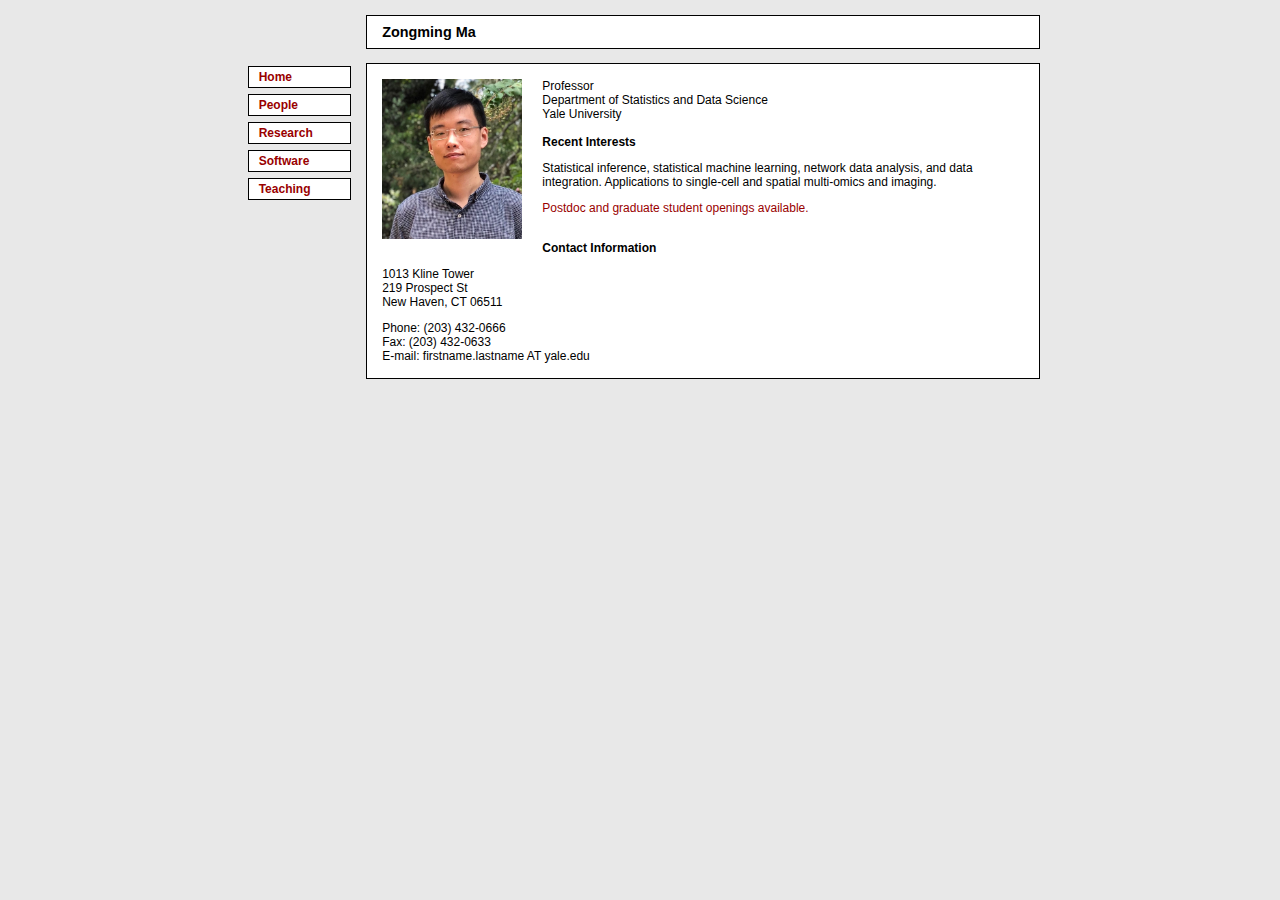
<file: index.html>
<html>

<head>
  <link rel="stylesheet" type="text/css" href="style.css" />
  <title>
    Zongming Ma :: Home
  </title>
</head>

<body>

<table class="main" cellspacing=0 cellpadding=0>

<td width=15% class="topleft" valign="top"></td> 
<td class="middle" valign = "top">&nbsp;&nbsp;</td>
<td width=100% class="bottomrighttag" valign="top">
<h3>Zongming Ma</h3>
</td>

<!-- </table> -->

<!-- <table class="main" cellspacing=0 cellpadding=0> -->

<tr>
  <td width=15% class="topleft" valign="top"></td> 

  <td class="middle" valign = "top">&nbsp;&nbsp;</td>

</tr>

<tr>
<td width=5% class="bottomleftout" valign="top">
<table width=100% cellspacing=3>
<td class="bottomleft" valign="top">
<h4> &nbsp; <a href = "index.html"> Home </a> </h4>
</td>
</table>

<table width=100% cellspacing=3>
<td class="bottomleft" valign="top">
<h4> &nbsp; <a href = "people.html"> People </a> </h4>
</td>
</table>


<table width=100% cellspacing=3>
<td class="bottomleft" valign="top">
<h4> &nbsp; <a href = "research.html"> Research </a> </h4>
</td>
</table>



<table width=100% cellspacing=3>
<td class="bottomleft" valign="top">
<h4> &nbsp; <a href = "software.html"> Software </a></h4>
</td>
</table>

<table width=100% cellspacing=3>
<td class="bottomleft" valign="top">
<h4> &nbsp; <a href = "teaching.html"> Teaching </a></h4>
</td>
</table>

<td class="middle" valign = "top">&nbsp;&nbsp;</td>

<td width=100% class="bottomright" valign="top">


<!----------------------------------------------------------------------->
<!-- Main page -->
<div style="float: left; padding-right: 20px; padding-bottom: 20px;"> 
<img src="zmahz.jpg" height="160" border="0"/> 
</div>


<!-- <p> -->
<!-- <h4>Zongming Ma</h4>
</br> -->
Professor</br>
<!-- <a href="https://statistics.yale.edu/"> -->
	Department of Statistics and Data Science
<!-- </a> -->
</br>
<!-- </br> -->
<!-- Department of Statistics and Data Science</a></br> -->
<!-- <a href="https://fas.yale.edu">Faculty of Arts and Sciences</a></br> -->
<!-- <a href="http://www.yale.edu"> -->
	Yale University
<!-- </a> -->
</br>
<!-- </p> -->

</br>


<h4>Recent Interests</h4>

<p>
Statistical inference, statistical machine learning, network data analysis, and data integration. 
Applications to single-cell and spatial multi-omics and imaging.  
</p>

<p>
<a href="people.html">Postdoc and graduate student openings available.</a>
</p>


</br>


<h4>Contact Information</h4>

<p>
<!-- Address:</br> -->
1013 Kline Tower</br>
219 Prospect St</br>
New Haven, CT 06511</br> 
</p>

<p>
Phone: (203) 432-0666</br>
Fax: (203) 432-0633</br>
E-mail: firstname.lastname AT yale.edu</br>
</p>





</td>

</tr>



</table>

<script type="text/javascript">

  var _gaq = _gaq || [];
  _gaq.push(['_setAccount', 'UA-8429489-2']);
  _gaq.push(['_trackPageview']);

  (function() {
    var ga = document.createElement('script'); ga.type = 'text/javascript'; ga.async = true;
    ga.src = ('https:' == document.location.protocol ? 'https://ssl' : 'http://www') + '.google-analytics.com/ga.js';
    var s = document.getElementsByTagName('script')[0]; s.parentNode.insertBefore(ga, s);
  })();

</script>


</body>

</html>
</file>
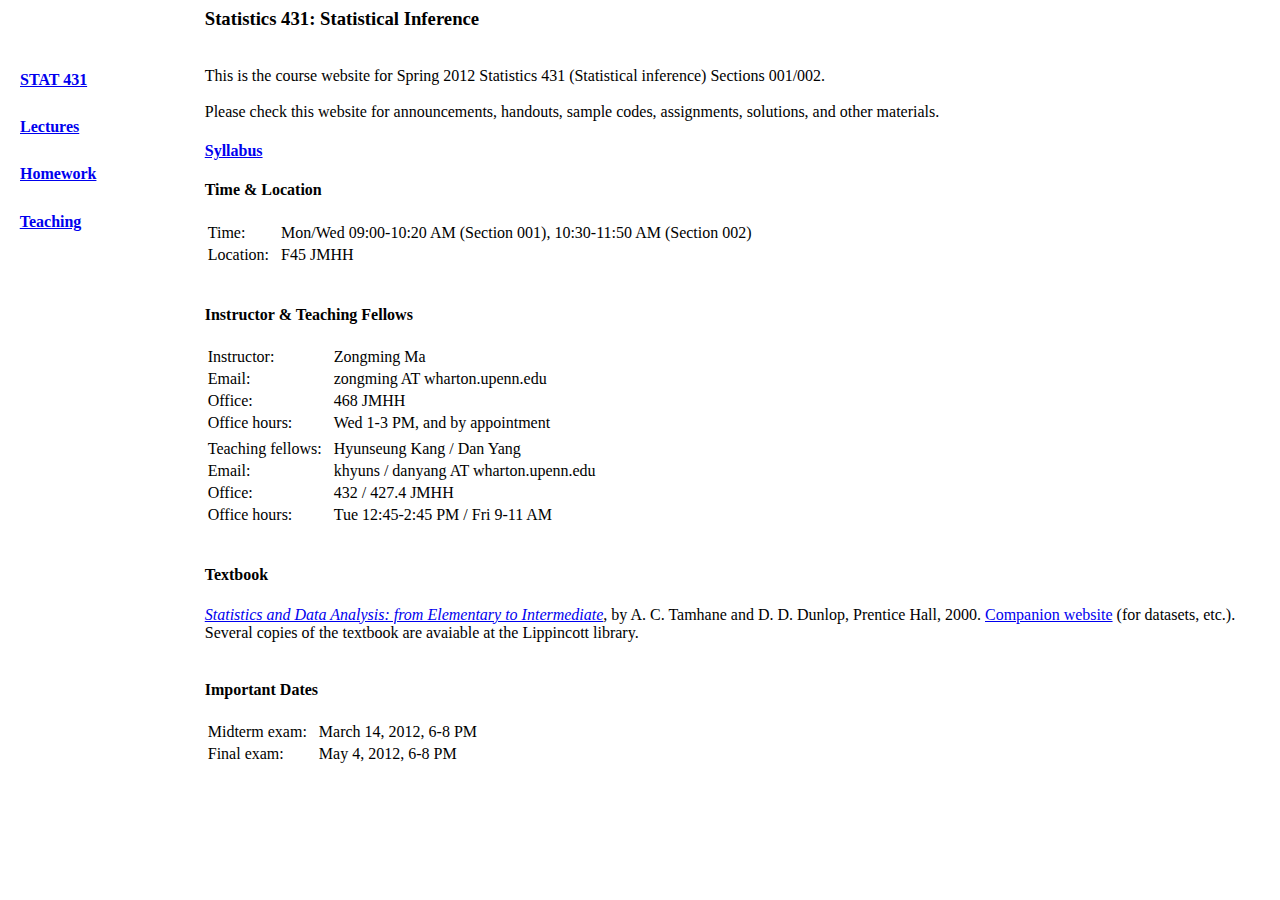
<file: teaching/stat431/index.html>
<html>

<head>
  <link rel="stylesheet" type="text/css" href="http://www-stat.wharton.upenn.edu/~zongming/style.css" />
  <title>
    Statistics 431 :: Statistical Inference
  </title>
</head>

<body>

<table class="main" cellspacing=0 cellpadding=0>

<td width=15% class="topleft" valign="top"></td> 
<td class="middle" valign = "top">&nbsp;&nbsp;</td>
<td width=100% class="bottomrighttag" valign="top">
<h3>Statistics 431: Statistical Inference</h3>
</td>

<!-- </table> -->

<!-- <table class="main" cellspacing=0 cellpadding=0> -->

<tr>
  <td width=15% class="topleft" valign="top"></td> 

  <td class="middle" valign = "top">&nbsp;&nbsp;</td>

</tr>

<tr>
<td width=5% class="bottomleftout" valign="top">
<table width=100% cellspacing=3>
<td class="bottomleft" valign="top">
<h4> &nbsp; <a href = "index.html"> STAT 431 </a> </h4>
</td>
</table>

<table width=100% cellspacing=3>
<td class="bottomleft" valign="top">
<h4> &nbsp; <a href = "lectures.html"> Lectures </a> </h4>
</td>
</table>

<table width=100% cellspacing=3>
<td class="bottomleft" valign="top">
<h4> &nbsp; <a href = "homework.html"> Homework </a></h4>
</td>
</table>

<table width=100% cellspacing=3>
<td class="bottomleft" valign="top">
<h4> &nbsp; <a href = "../../teaching.html"> Teaching </a></h4>
</td>
</table>

<td class="middle" valign = "top">&nbsp;&nbsp;</td>

<td width=100% class="bottomright" valign="top">


<!----------------------------------------------------------------------->
<!-- Main page -->

<p>
This is the course website for Spring 2012 Statistics 431 (Statistical
inference) Sections 001/002.<br>
<!-- <br>  -->
<!-- If you are enrolled for Section 003 of the -->
<!-- course, please check out its homepage <a href="http://www-stat.wharton.upenn.edu/~mtraskin/courses/stat431/index.html">here</a>. -->
<!-- </br> -->
</br>
Please check this website for announcements, handouts, sample codes,
assignments, solutions, and other materials.
</p>

<p>
<h4><a href="http://syllabi.wharton.upenn.edu/?term=2012A&course=STAT431001">Syllabus</a></h4>
</p>

<h4>Time & Location</h4>
<table border = "0">
<!-- <tr> -->
<!-- <td> Term: &nbsp; </td> <td>Spring 2011 &nbsp;</td> -->
<!-- </tr> -->
<tr>
<td>Time: &nbsp; </td> <td>Mon/Wed 09:00-10:20 AM (Section 001), 10:30-11:50
    AM (Section 002)&nbsp;</td> 
</tr>
<tr>
<td>Location: &nbsp; </td> <td>F45 JMHH &nbsp;</td>
</tr>
</table>
</br>

<h4>Instructor & Teaching Fellows</h4>
<table border = "0">
<tr>
<td>Instructor: &nbsp; </td> <td>Zongming Ma &nbsp;</td>
</tr>
<tr>
<td>Email: &nbsp; </td> <td>zongming AT wharton.upenn.edu &nbsp;</td>
</tr>
<tr>
<td>Office: &nbsp; </td> <td>468 JMHH &nbsp;</td>
</tr>
</tr>
<tr>
<td>Office hours: &nbsp; </td> <td>Wed 1-3 PM, and by appointment &nbsp;</td>
</tr>
<tr> </tr>
<tr> </tr>

<tr>
<td>Teaching fellows: &nbsp; </td> <td>Hyunseung Kang / Dan Yang &nbsp;</td>
</tr>
<tr>
<td>Email: &nbsp; </td> <td>khyuns / danyang AT wharton.upenn.edu &nbsp;</td>
</tr>
<tr>
<td>Office: &nbsp; </td> <td>432 / 427.4 JMHH &nbsp;</td>
</tr>
</tr>
<tr>
<td>Office hours: &nbsp; </td> <td>Tue 12:45-2:45 PM / Fri 9-11 AM &nbsp;</td>
</tr>
</table>
<br>

<h4>Textbook</h4>
<a href="http://www.amazon.com/Statistics-Data-Analysis-Elementary-Intermediate/dp/0137444265/ref=sr_1_1?ie=UTF8&s=books&qid=1290439420&sr=8-1"><em>Statistics and Data Analysis: from Elementary to Intermediate</em></a>, by
A. C. Tamhane and D. D. Dunlop, Prentice Hall,
2000. <a href="http://cwx.prenhall.com/bookbind/pubbooks/tamhane/">Companion
  website</a> (for datasets, etc.).
<br>
Several copies of the textbook are avaiable at the Lippincott library. 
<br>
<br>

<h4>Important Dates</h4>
<table border = "0">
<tr>
<td>Midterm exam: &nbsp; </td> <td>March 14, 2012, 6-8 PM &nbsp;</td>
</tr>
<tr>
<td>Final exam: &nbsp; </td> <td>May 4, 2012, 6-8 PM &nbsp;</td>
</tr>
</table>



<!-- <h4>Announcements</h4> -->
<!-- <ul> -->
<!-- <li>2011-04-19: Homework 10 posted. Due by 5 pm, Tue, Apr 26th.</li> -->
<!-- <li>2011-04-12: Homework 9 posted. Due by 5 pm, Tue, Apr 19th.</li> -->
<!-- <li>2011-04-05: Homework 8 posted. Due by 5 pm, Tue, Apr 12th.</li> -->
<!-- <li>2011-03-29: Homework 7 posted. Due by 5 pm, Tue, Apr 5th.</li> -->
<!-- <li>2011-03-22: Homework 6 posted. Due by 5 pm, Tue, Mar 29th.</li> -->
<!-- <li>2011-03-14: Midterm solutions and summary of results posted.</li> -->
<!-- <li>2011-02-22: Homework 5 posted. Due by 5 pm, Tue, Mar 1st. Practice -->
<!--   midterm exam posted in the Homework section.</li> -->
<!-- <li>2011-02-15: Homework 4 posted. Due by 5 pm, Tue, Feb 22nd.</li> -->
<!-- <li>2011-02-08: Homework 3 posted. Due by 5 pm, Tue, Feb 15th.</li> -->
<!-- <li>2011-01-28: Homework 2 updated. Due time extended to 5 pm, Tue, Feb 8th.</li> -->
<!-- <li>2011-01-27: Homework 2 posted. </li> -->
<!-- <li>2011-01-20: Homework 1 posted. Due by 5 pm, Thu, Jan 27th.</li> -->
<!-- <li>2011-01-05: <a href="http://syllabi.wharton.upenn.edu/?term=2011A&course=STAT431001">Syllabus</a> updated and posted on Wharton Syllabi.</li> -->
<!-- <li>2010-11-22: Course website lauched. For general information about the -->
<!--   course, see the <a href="info.html">info page</a>.</li> -->
<!-- </ul> -->



</td>

</tr>



</table>

<script type="text/javascript">

  var _gaq = _gaq || [];
  _gaq.push(['_setAccount', 'UA-8429489-2']);
  _gaq.push(['_trackPageview']);

  (function() {
    var ga = document.createElement('script'); ga.type = 'text/javascript'; ga.async = true;
    ga.src = ('https:' == document.location.protocol ? 'https://ssl' : 'http://www') + '.google-analytics.com/ga.js';
    var s = document.getElementsByTagName('script')[0]; s.parentNode.insertBefore(ga, s);
  })();

</script>


</body>

</html>
</file>
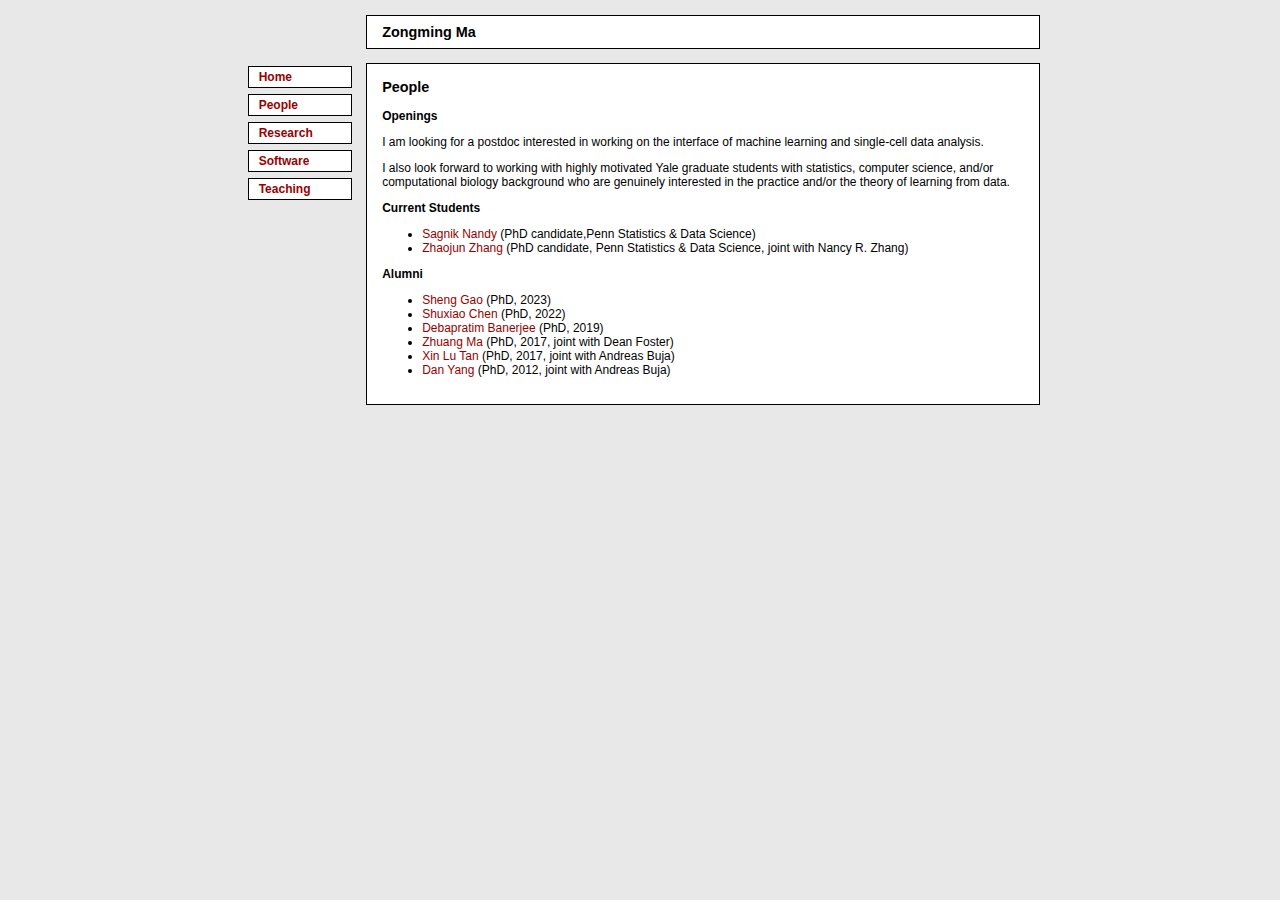
<file: people.html>
<html>

<head>
  <link rel="stylesheet" type="text/css" href="style.css" />
  <title>
    Zongming Ma :: People
  </title>
</head>

<body>

<table class="main" cellspacing=0 cellpadding=0>

<td width=15% class="topleft" valign="top"></td> 
<td class="middle" valign = "top">&nbsp;&nbsp;</td>
<td width=100% class="bottomrighttag" valign="top">
<h3>Zongming Ma</h3>
</td>

<!-- </table> -->

<!-- <table class="main" cellspacing=0 cellpadding=0> -->

<tr>
  <td width=15% class="topleft" valign="top"></td> 

  <td class="middle" valign = "top">&nbsp;&nbsp;</td>

</tr>

<tr>
<td width=5% class="bottomleftout" valign="top">
<table width=100% cellspacing=3>
<td class="bottomleft" valign="top">
<h4> &nbsp; <a href = "index.html"> Home </a> </h4>
</td>
</table>

<table width=100% cellspacing=3>
<td class="bottomleft" valign="top">
<h4> &nbsp; <a href = "people.html"> People </a> </h4>
</td>
</table>


<table width=100% cellspacing=3>
<td class="bottomleft" valign="top">
<h4> &nbsp; <a href = "research.html"> Research </a> </h4>
</td>
</table>

<table width=100% cellspacing=3>
<td class="bottomleft" valign="top">
<h4> &nbsp; <a href = "software.html"> Software </a></h4>
</td>
</table>

<table width=100% cellspacing=3>
<td class="bottomleft" valign="top">
<h4> &nbsp; <a href = "teaching.html"> Teaching </a></h4>
</td>
</table>

<td class="middle" valign = "top">&nbsp;&nbsp;</td>

<td width=100% class="bottomright" valign="top">



<!----------------------------------------------------------------------->
<!-- Main page -->
<h3>People</h3>
</br>

<b>Openings</b>

<p>
I am looking for a postdoc interested in working on the interface of machine learning and single-cell data analysis.
</p>

<p>
I also look forward to working with highly motivated Yale graduate students with statistics, computer science, and/or computational biology background who are genuinely interested in the practice and/or the theory of learning from data.
</p>


<b>Current Students</b>
<ul>

<li>
<a href="https://scholar.google.com/citations?user=xIggZdMAAAAJ&hl=en">Sagnik Nandy</a> (PhD candidate,Penn Statistics & Data Science)
<br>
</li>
	
	
<li>
<a href="https://statistics.wharton.upenn.edu/profile/zhaojunz/">Zhaojun Zhang</a> (PhD candidate, Penn Statistics & Data Science, joint with Nancy R. Zhang)
<br>
</a>
</li>
</ul>

<b>Alumni</b>

<!-- <p>Only the first placement is listed for each alumnus.
</p> -->

<ul>

<li>
<a href="https://www.linkedin.com/in/sheng-gao-8001aa146/">Sheng Gao</a> (PhD, 2023) 
<!-- Placement: Citadel Securities) -->
<br>
</li>

<li>
<a href="https://sxc.moe/">Shuxiao Chen</a> (PhD, 2022) 
<!-- Placement: Citadel Securities) -->
<br>
</li>



<li>
<a href="">Debapratim Banerjee</a> (PhD, 2019)
 <!-- Placement: Inspire fellow, ISI) -->
<br>
</li>
	
<li>
<a href="https://www.linkedin.com/in/zhuang-ma-a38a2669/">Zhuang Ma</a> (PhD, 2017, joint with Dean Foster)
 <!-- Placement: Citadel Securities) -->
<br>
</li>

<li>
<a href="https://www.linkedin.com/in/xin-lu-tan/">Xin Lu Tan</a> (PhD, 2017, joint with Andreas Buja)
 <!-- Placement: Citadel Securities) -->
<br>
</li>


<li>
<a href="https://sites.google.com/view/dyang/">Dan Yang</a> (PhD, 2012, joint with Andreas Buja)
 <!-- Placement: Assistant Professor, Rutgers University) -->
<br>
</li>


</ul>





<!----------------------------------------------------------------------->

</td>
</tr>

</table>

<script type="text/javascript">

  var _gaq = _gaq || [];
  _gaq.push(['_setAccount', 'UA-8429489-2']);
  _gaq.push(['_trackPageview']);

  (function() {
    var ga = document.createElement('script'); ga.type = 'text/javascript'; ga.async = true;
    ga.src = ('https:' == document.location.protocol ? 'https://ssl' : 'http://www') + '.google-analytics.com/ga.js';
    var s = document.getElementsByTagName('script')[0]; s.parentNode.insertBefore(ga, s);
  })();

</script>


</body>

</html>
</file>
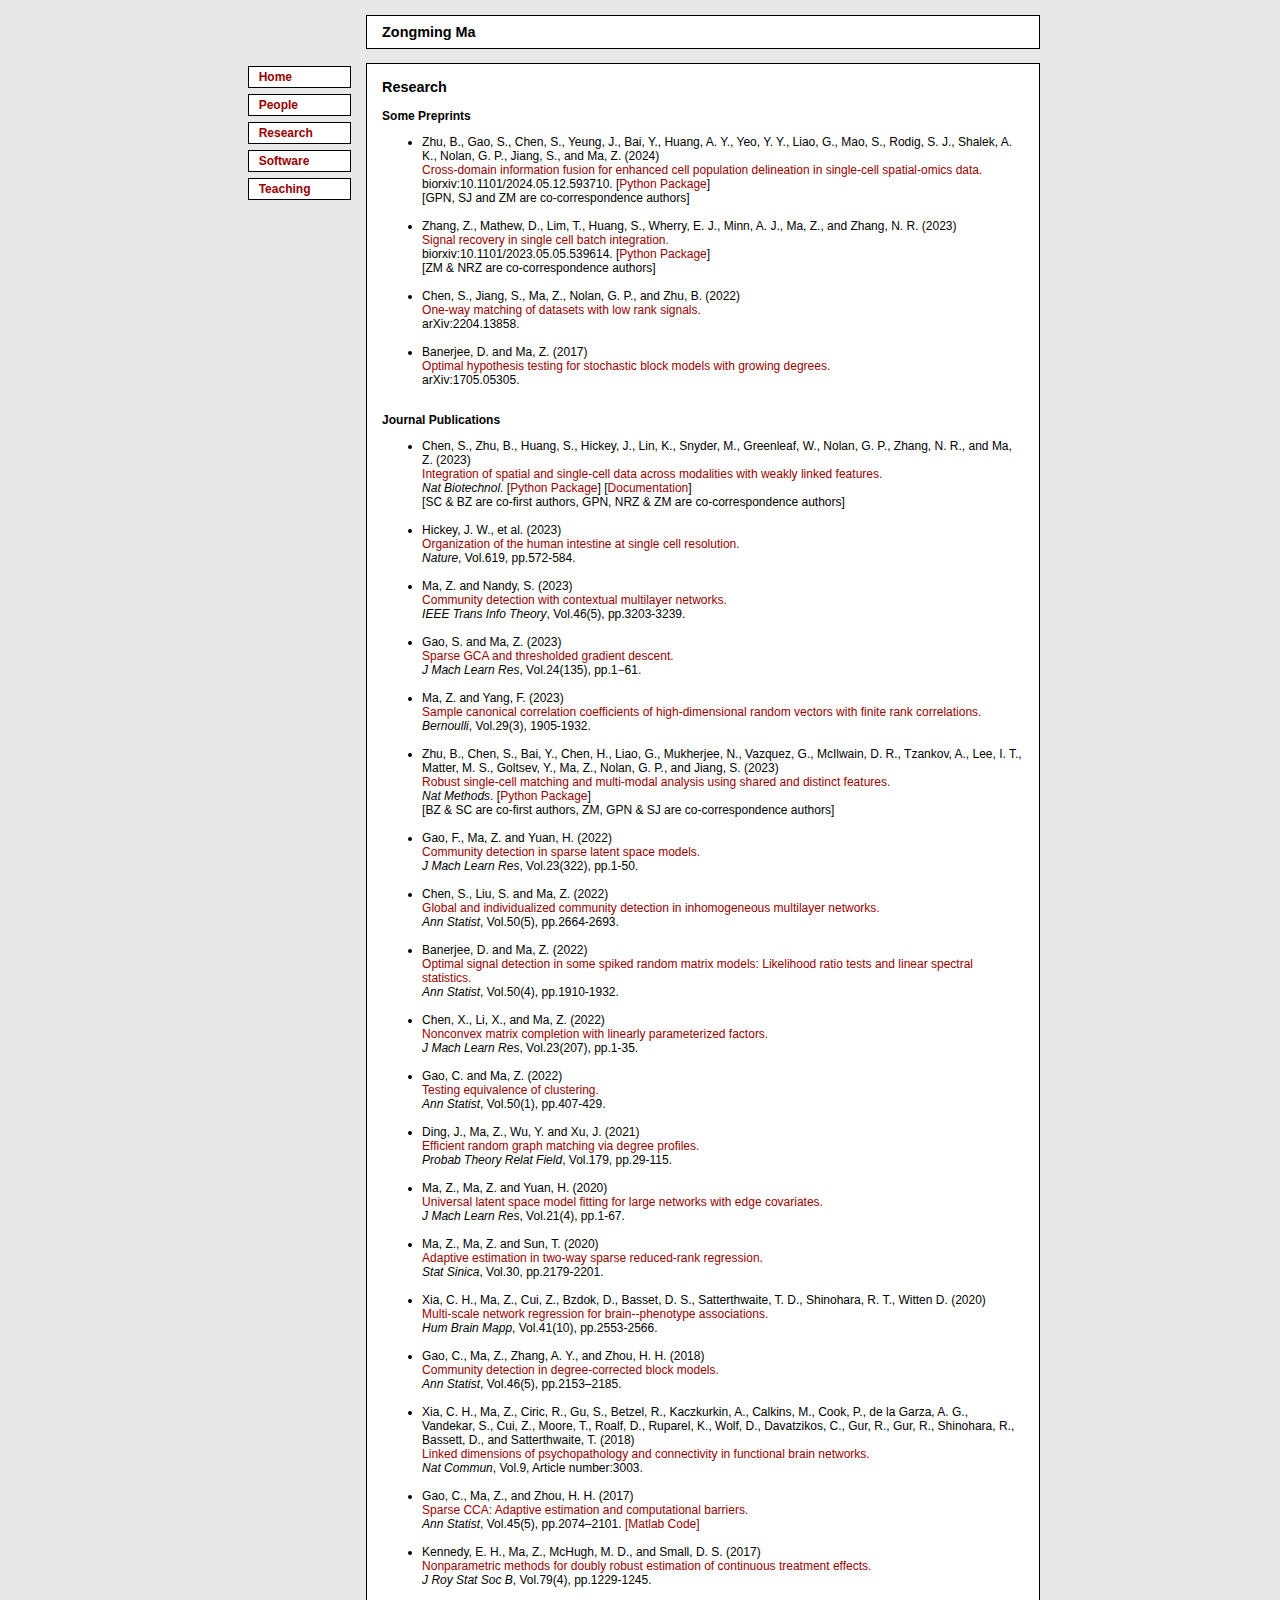
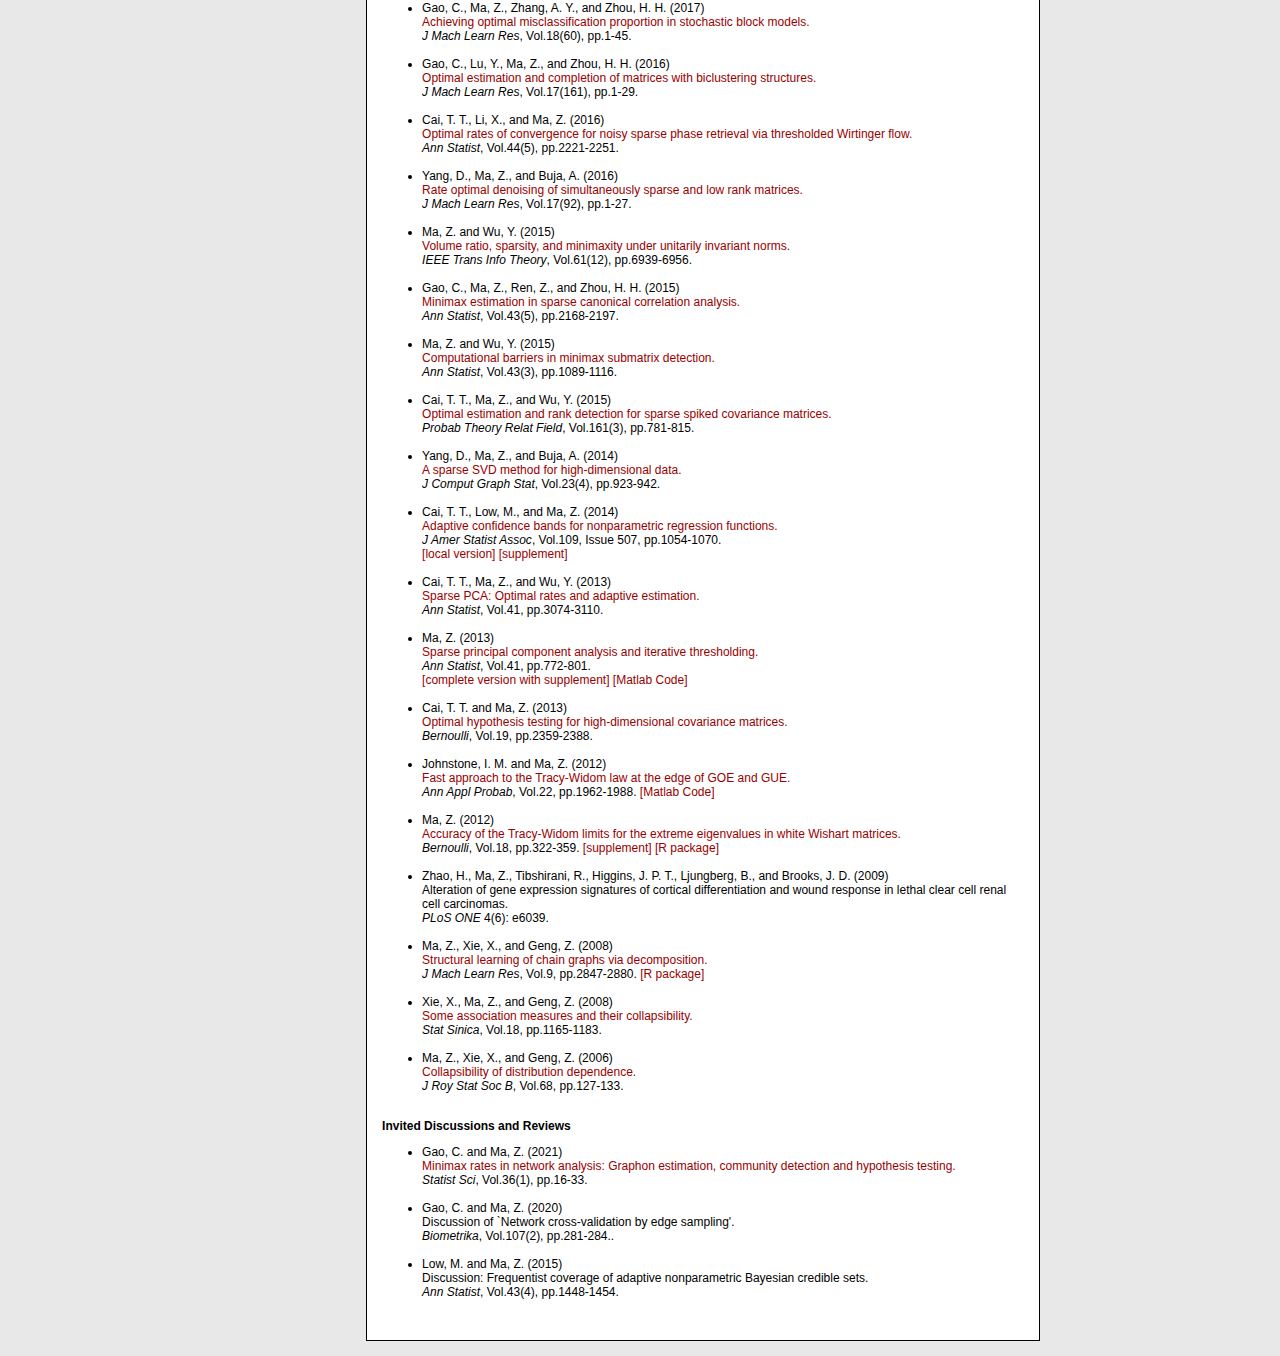
<file: research.html>
<html>

<head>
  <link rel="stylesheet" type="text/css" href="style.css" />
  <title>
    Zongming Ma :: Research
  </title>
</head>

<body>

<table class="main" cellspacing=0 cellpadding=0>

<td width=15% class="topleft" valign="top"></td> 
<td class="middle" valign = "top">&nbsp;&nbsp;</td>
<td width=100% class="bottomrighttag" valign="top">
<h3>Zongming Ma</h3>
</td>

<!-- </table> -->

<!-- <table class="main" cellspacing=0 cellpadding=0> -->

<tr>
  <td width=15% class="topleft" valign="top"></td> 

  <td class="middle" valign = "top">&nbsp;&nbsp;</td>

</tr>

<tr>
<td width=5% class="bottomleftout" valign="top">
<table width=100% cellspacing=3>
<td class="bottomleft" valign="top">
<h4> &nbsp; <a href = "index.html"> Home </a> </h4>
</td>
</table>

<table width=100% cellspacing=3>
<td class="bottomleft" valign="top">
<h4> &nbsp; <a href = "people.html"> People </a> </h4>
</td>
</table>


<table width=100% cellspacing=3>
<td class="bottomleft" valign="top">
<h4> &nbsp; <a href = "research.html"> Research </a> </h4>
</td>
</table>

<table width=100% cellspacing=3>
<td class="bottomleft" valign="top">
<h4> &nbsp; <a href = "software.html"> Software </a></h4>
</td>
</table>

<table width=100% cellspacing=3>
<td class="bottomleft" valign="top">
<h4> &nbsp; <a href = "teaching.html"> Teaching </a></h4>
</td>
</table>

<td class="middle" valign = "top">&nbsp;&nbsp;</td>

<td width=100% class="bottomright" valign="top">


<!----------------------------------------------------------------------->
<!-- Main page -->

<h3>Research</h3>
</br>


<!-- <ul>
<li>High-dimensional statistical inference</li>
<li>Nonparametric statistics</li>
<li>Network data analysis</li>
<li>Statistical methods in genomics and imaging</li>
<!-- <li>Statistical machine learning</li> -->
<!-- </ul> -->


<h4>Some Preprints</h4>
<ul>
	
<li>
Zhu, B., Gao, S., Chen, S., Yeung, J., Bai, Y., Huang, A. Y., Yeo, Y. Y., Liao, G., Mao, S., Rodig, S. J., Shalek, A. K., Nolan, G. P., Jiang, S., and Ma, Z. (2024)<br>
<a href = "https://www.biorxiv.org/content/10.1101/2024.05.12.593710">
Cross-domain information fusion for enhanced cell population delineation in single-cell spatial-omics data.
</a>
<br>
biorxiv:10.1101/2024.05.12.593710.
[<a href="https://github.com/sggao/CellSNAP">Python Package</a>]
<br>
[GPN, SJ and ZM are co-correspondence authors]
</li>
<br>

	
<li>
Zhang, Z., Mathew, D., Lim, T., Huang, S., Wherry, E. J., Minn, A. J., Ma, Z., and Zhang, N. R. (2023)<br>
<a href = "https://www.biorxiv.org/content/10.1101/2023.05.05.539614">
Signal recovery in single cell batch integration.
</a>
<br>
biorxiv:10.1101/2023.05.05.539614.
[<a href="https://github.com/Janezjz/cellanova">Python Package</a>]
<br>
[ZM & NRZ are co-correspondence authors]
</li>
<br>



<li>
Chen, S., Jiang, S., Ma, Z., Nolan, G. P., and Zhu, B. (2022)<br>
<a href = "http://arxiv.org/abs/2204.13858">
One-way matching of datasets with low rank signals.</a>
<br>
arXiv:2204.13858.
<br> 
</li>
<br>




	



	
	








<li>
Banerjee, D. and Ma, Z. (2017)<br>
<a href = "http://arxiv.org/abs/1705.05305">
Optimal hypothesis testing for stochastic block models with growing degrees.
</a>
<br>
arXiv:1705.05305.
<br>
</li>
<br>

<!-- <li>
Tan, X. L., Buja, A., and Ma, Z. (2015)<br>
<a href = "http://arxiv.org/abs/1511.06821">
Kernel additive principal components.
</a>
<br>
arXiv:1511.06821.
<br>
</li>
<br> -->



</ul>



<!--</ol>-->

<h4>Journal Publications</h4>
<!--<ul>-->

<ul>

<li>
Chen, S., Zhu, B., Huang, S., Hickey, J., Lin, K., Snyder, M., Greenleaf, W., Nolan, G. P., Zhang, N. R., and Ma, Z. (2023)<br>
<a href = "https://www.nature.com/articles/s41587-023-01935-0">
<!-- <a href = "https://www.biorxiv.org/content/10.1101/2023.01.12.523851v2"> -->
Integration of spatial and single-cell data across modalities with weakly linked features.
</a>
<br>
<!-- biorxiv:10.1101/2023.01.12.523851 -->
<em>Nat Biotechnol</em>.
[<a href="https://github.com/shuxiaoc/maxfuse">Python Package</a>]
[<a href="https://maxfuse.readthedocs.io">Documentation</a>]
<br>
[SC & BZ are co-first authors, GPN, NRZ & ZM are co-correspondence authors]
</li>
<br>

<li>
Hickey, J. W., et al. (2023)<br>
<a href = "https://www.nature.com/articles/s41586-023-05915-x">
Organization of the human intestine at single cell resolution.
</a>
<br>
<!-- arXiv:2104.02960. -->
<em>Nature</em>, Vol.619, pp.572-584.
<br> 
</li>
<br>



<li>
Ma, Z. and Nandy, S. (2023)<br>
<a href = "http://arxiv.org/abs/2104.02960">
Community detection with contextual multilayer networks.</a>
<br>
<!-- arXiv:2104.02960. -->
<em>IEEE Trans Info Theory</em>, Vol.46(5), pp.3203-3239.
<br> 
</li>
<br>

<li>
Gao, S. and Ma, Z. (2023)<br>
<a href = "http://arxiv.org/abs/2107.00371">
Sparse GCA and thresholded gradient descent.</a>
<br>
<!-- arXiv:2107.00371. -->
<em>J Mach Learn Res</em>, Vol.24(135), pp.1−61.
<br> 
</li>
<br>



<li>
Ma, Z. and Yang, F. (2023)<br>
<a href = "http://arxiv.org/abs/2102.03297">
Sample canonical correlation coefficients of high-dimensional random vectors with finite rank correlations.</a>
<br>
<!-- arXiv:2102.03297. -->
<em>Bernoulli</em>, Vol.29(3), 1905-1932.
<br> 
</li>
<br>


	
<li>
Zhu, B., Chen, S., Bai, Y., Chen, H., Liao, G., Mukherjee, N., Vazquez, G., McIlwain, D. R., Tzankov, A., Lee, I. T., Matter, M. S., Goltsev, Y., Ma, Z., Nolan, G. P., and Jiang, S. (2023)<br>
<a href = "https://www.nature.com/articles/s41592-022-01709-7">
Robust single-cell matching and multi-modal analysis using shared and distinct features.</a>
<br>
<!-- bioRxiv:10.1101/2021.12.03.471185.  -->
<em>Nat Methods</em>. 
<!-- https://doi.org/10.1038/s41592-022-01709-7 -->
<!-- <br> -->
[<a href="https://github.com/shuxiaoc/mario-py">Python Package</a>]
<br> 
[BZ & SC are co-first authors, ZM, GPN & SJ are co-correspondence authors]
</li>
<br>





<!-- <li>
Hickey, J. W., <em>et al.</em> (2022+)<br>
<a href = "">
High resolution single cell maps reveals distinct cell organization and function across different regions of the human intestine.
</a>
<br>
<em>Nature</em>, accepted.
</li>
<br> -->

<li>
Gao, F., Ma, Z. and Yuan, H. (2022)<br>
<a href = "https://jmlr.org/papers/v23/20-1036.html">
Community detection in sparse latent space models.</a>
<br>
<!-- arXiv:2008.01375. -->
<em>J Mach Learn Res</em>, Vol.23(322), pp.1-50.
<br> 
</li>
<br>

	
<li>
Chen, S., Liu, S. and Ma, Z. (2022)<br>
<a href = "http://arxiv.org/abs/2012.00933">
Global and individualized community detection in inhomogeneous multilayer networks.</a>
<br>
<!-- arXiv:2012.00933. -->
<em>Ann Statist</em>, Vol.50(5), pp.2664-2693.
<br> 
</li>
<br>



	
<li>
Banerjee, D. and Ma, Z. (2022)<br>
<a href = "https://doi.org/10.1214/21-AOS2150">
Optimal signal detection in some spiked random matrix models: Likelihood ratio tests and linear spectral statistics.
<!-- Asymptotic normality and analysis of variance of log-likelihood ratios in spiked random matrix models. -->
</a>
<br>
<!-- arXiv:1804.00567. -->
<em>Ann Statist</em>, Vol.50(4), pp.1910-1932.
<br>
</li>
<br>

<li>
Chen, X., Li, X., and Ma, Z. (2022)<br>
<a href = "https://jmlr.org/papers/v23/21-1148.html">
Nonconvex matrix completion with linearly parameterized factors.</a>
<br>
<em>J Mach Learn Res</em>, Vol.23(207), pp.1-35.
<br>
</li>
<br>

	
<li>
Gao, C. and Ma, Z. (2022)<br>
<a href = "http://arxiv.org/abs/1910.12797">
Testing equivalence of clustering.</a>
<br>
<!-- arXiv:1910.12797. -->
<em>Ann Statist</em>, Vol.50(1), pp.407-429.
<br> 
</li>
<br>

	
<li>
Ding, J., Ma, Z., Wu, Y. and Xu, J. (2021)<br>
<a href = "http://arxiv.org/abs/1811.07821">
Efficient random graph matching via degree profiles.</a>
<br>
<em>Probab Theory Relat Field</em>, Vol.179, pp.29-115.
<!-- arXiv:1811.07821. -->
<br> 
</li>
<br>

	
<li>
Ma, Z., Ma, Z. and Yuan, H. (2020)<br>
<a href = "./papers/Latent.pdf"> 
Universal latent space model fitting for large networks with edge covariates.
</a>
<br>
<em>J Mach Learn Res</em>, Vol.21(4), pp.1-67.
<br>
</li>
<br>


	
<li>
Ma, Z., Ma, Z. and Sun, T. (2020)<br>
<a href = "http://arxiv.org/abs/1403.1922v2"> 
Adaptive estimation in two-way sparse reduced-rank regression.
</a>
<br>
<!-- arXiv:1403.1922v2. -->
<!-- <a href="./software/SARRScode.zip">[R Code]</a> -->
<em>Stat Sinica</em>, Vol.30, pp.2179-2201.
<br>
</li>
<br>


<li>
Xia, C. H., Ma, Z., Cui, Z., Bzdok, D., Basset, D. S., Satterthwaite, T. D., Shinohara, R. T., Witten D. (2020)<br>
<a href="https://doi.org/10.1002/hbm.24982"> 
Multi-scale network regression for brain--phenotype associations.
</a>
<br>
<!-- arXiv:1403.1922v2. -->
<!-- <a href="./software/SARRScode.zip">[R Code]</a> -->
<em>Hum Brain Mapp</em>, Vol.41(10), pp.2553-2566.
<br>
</li>
<br>



	
<li>
Gao, C., Ma, Z., Zhang, A. Y., and Zhou, H. H. (2018)<br>
<a href = "http://arxiv.org/abs/1607.06993"> 
Community detection in degree-corrected block models.
</a>
<br>
<!-- arXiv:1607.06993. -->
<em>Ann Statist</em>, Vol.46(5), pp.2153–2185.
<br>
</li>
<br>

	

<li>
Xia, C. H., Ma, Z., Ciric, R., Gu, S., Betzel, R., Kaczkurkin, A., Calkins, M., Cook, P., de la Garza, A. G., Vandekar, S., Cui, Z., Moore, T., Roalf, D., Ruparel, K., Wolf, D., Davatzikos, C., Gur, R., Gur, R., Shinohara, R., Bassett, D., and Satterthwaite, T. (2018)<br>
<a href = "https://www.nature.com/articles/s41467-018-05317-y"> 
Linked dimensions of psychopathology and connectivity in functional brain networks.
</a>
<br>
<em>Nat Commun</em>, Vol.9, Article number:3003.
<br>
</li>
<br>

	

	


	
<li>
Gao, C., Ma, Z., and Zhou, H. H. (2017)<br>
<a href = "http://arxiv.org/abs/1409.8565"> 
<!-- An efficient and optimal method for sparse canonical correlation analysis. -->
Sparse CCA: Adaptive estimation and computational barriers.
</a>
<br>
<!-- arXiv:1409.8565. -->
<em>Ann Statist</em>, Vol.45(5), pp.2074–2101.
<a href="./software/SCCALab.zip">[Matlab Code]</a>
<br>
</li>
<br>
	
<li>
Kennedy, E. H., Ma, Z., McHugh, M. D., and Small, D. S. (2017)<br>
<a href = "http://arxiv.org/abs/1507.00747"> 
Nonparametric methods for doubly robust estimation of continuous treatment effects.
</a>
<br>
<!-- arXiv:1507.00747. -->
<em>J Roy Stat Soc B</em>, Vol.79(4), pp.1229-1245.
<br>
</li>
<br>

<li>
Gao, C., Ma, Z., Zhang, A. Y., and Zhou, H. H. (2017)<br>
<a href = "http://arxiv.org/abs/1505.03772"> 
Achieving optimal misclassification proportion in stochastic block models.
</a>
<br>
<!-- arXiv:1505.03772. -->
<em>J Mach Learn Res</em>, Vol.18(60), pp.1-45.
<br>
</li>
<br>
	
<li>
Gao, C., Lu, Y., Ma, Z., and Zhou, H. H. (2016)<br>
<a href = "http://arxiv.org/abs/1512.00150"> 
Optimal estimation and completion of matrices with
biclustering structures.
</a>
<br>
<!-- arXiv:1512.00150. -->
<em>J Mach Learn Res</em>, Vol.17(161), pp.1-29.
<br>
</li>
<br>
	
<li>
Cai, T. T., Li, X., and Ma, Z. (2016)<br>
<a href = "http://arxiv.org/abs/1506.03382"> 
Optimal rates of convergence for noisy sparse phase retrieval via thresholded Wirtinger flow.
</a>
<br>
<!-- arXiv:1506.03382. -->
<em>Ann Statist</em>, Vol.44(5), pp.2221-2251.
<br>
</li>
<br>

<li>
Yang, D., Ma, Z., and Buja, A. (2016)<br>
<a href = "http://arxiv.org/abs/1405.0338"> 
Rate optimal denoising of simultaneously sparse and low rank matrices.
</a>
<br>
<!-- arXiv:1405.0338. -->
<em>J Mach Learn Res</em>, Vol.17(92), pp.1-27.
<br>
</li>
<br>

<li>
Ma, Z. and Wu, Y. (2015)<br>
<a href = "http://arxiv.org/abs/1306.3609">
Volume ratio, sparsity, and minimaxity under unitarily invariant norms.
</a><br>
<!-- arXiv:1306.3609. -->
<em>IEEE Trans Info Theory</em>, Vol.61(12), pp.6939-6956.
<br>
</li>
<br>




<li>
Gao, C., Ma, Z., Ren, Z., and Zhou, H. H. (2015)<br>
<a href = "http://arxiv.org/abs/1405.1595"> 
Minimax estimation in sparse canonical correlation analysis.
</a>
<br>
<!-- arXiv:1405.1595. -->
<em>Ann Statist</em>, Vol.43(5), pp.2168-2197.
<br>
</li>
<br>

<li>
Ma, Z. and Wu, Y. (2015)<br>
<a href = "http://arxiv.org/abs/1309.5914"> 
Computational barriers in minimax submatrix detection.
</a>
<br>
<!-- arXiv:1309.5914. -->
<em>Ann Statist</em>, Vol.43(3), pp.1089-1116.
<br>
</li>
<br>

<li>
Cai, T. T., Ma, Z., and Wu, Y. (2015)<br>
<a href = "http://arxiv.org/abs/1305.3235">
Optimal estimation and rank detection for sparse spiked covariance matrices.
</a><br>
<!-- arXiv:1305.3235.  -->
<em>Probab Theory Relat Field</em>, Vol.161(3), pp.781-815.
<br>
</li>
<br>





<li>
  Yang, D., Ma, Z., and Buja, A. (2014) <br>
  <a href = "http://arxiv.org/abs/1112.2433">A sparse SVD method for
  high-dimensional data.</a> <br>
<!-- arXiv:1112.2433.  -->
<em>J Comput Graph Stat</em>, Vol.23(4), pp.923-942. <br>
</li>
<br>

<li>
Cai, T. T., Low, M., and Ma, Z. (2014)<br>
<a href = "http://amstat.tandfonline.com/doi/full/10.1080/01621459.2013.879260">	Adaptive confidence bands for nonparametric regression functions.</a><br>
<em>J Amer Statist Assoc</em>, Vol.109, Issue 507, pp.1054-1070. <br>
<a href =
 "./papers/Adaptive_CB.pdf">[local version]</a>
<a href =
 "./papers/Adaptive_CB_supp.pdf">
[supplement]</a>
</li>
<br>

<li>
Cai, T. T., Ma, Z., and Wu, Y. (2013)<br>
<a href = "http://arxiv.org/abs/1211.1309">Sparse PCA: Optimal rates and
  adaptive estimation.</a><br>
<!-- arXiv:1211.1309. --> 
<em>Ann Statist</em>, Vol.41, pp.3074-3110. <br>
</li>
<br>


<LI>
  Ma, Z. (2013) <br>
  <a href = "http://projecteuclid.org/euclid.aos/1368018173">
	Sparse principal component analysis and iterative thresholding.</a> <br>
<!-- arXiv:1112.2432. --> 
<em>Ann Statist</em>, Vol.41, pp.772-801. <br>
<a href = "./papers/spcait.pdf">
	[complete version with supplement]</a>
<a href="./software/SPCALab/SPCALab.zip">[Matlab Code]</a> <br> 
</LI>
<br>

<LI>
  Cai, T. T. and Ma, Z. (2013) <br>
  <a href="http://arxiv.org/abs/1205.4219">Optimal hypothesis testing for high-dimensional covariance matrices.</a> <br>
 <em>Bernoulli</em>, Vol.19, pp.2359-2388. 
</LI>
<br>

<LI>
  Johnstone, I. M. and Ma, Z. (2012)<br>
  <a href="http://arxiv.org/abs/1110.0108">Fast approach to the Tracy-Widom law at the edge of GOE and GUE.</a><br>
  <em>Ann Appl Probab</em>, Vol.22, pp.1962-1988. 
  <a href="./papers/GOErate/GOErate.zip">[Matlab Code]</a> <br> 
</LI>
<br>

<LI>
  Ma, Z. (2012)<br>
  <a href="http://arxiv.org/abs/1203.0839">Accuracy of the Tracy-Widom limits for the extreme eigenvalues in white
  Wishart matrices.</a> <br>
  <em>Bernoulli</em>, Vol.18, pp.322-359. 
  <!-- [An <a href="http://arxiv.org/abs/0810.1329">earlier version</a> is -->
  <!-- available on arXiv</a>] --> 
  <a href="./papers/LOErate/twacc_supp.pdf">[supplement]</a> 
  <a href="http://cran.r-project.org/web/packages/RMTstat/index.html">[R
    package]</a>
  <br>
</LI>
<br>

<li> 
  Zhao, H., Ma, Z., Tibshirani, R., Higgins, J. P. T., Ljungberg, B., and
  Brooks, J. D. (2009)<br>
  Alteration of gene expression signatures of cortical differentiation and
  wound response in lethal clear cell renal cell carcinomas. <br>
  <em>PLoS ONE</em> 4(6): e6039.
</li>
<br>


<LI>
  Ma, Z., Xie, X., and Geng, Z. (2008)<br>
  <a href="http://jmlr.csail.mit.edu/papers/volume9/ma08a/ma08a.pdf">Structural learning of chain graphs via decomposition.</a> <br>
  <em>J Mach Learn Res</em>, Vol.9, pp.2847-2880.
  <a href="http://cran.r-project.org/web/packages/lcd/index.html">[R package]</a><br>
</LI>
<br>

<LI>
  Xie, X., Ma, Z., and Geng, Z. (2008)<br>
  <a href="http://www3.stat.sinica.edu.tw/statistica/J18N3/J18N319/J18N319.html">Some association measures and their collapsibility.</a><br>
  <em>Stat Sinica</em>, Vol.18, pp.1165-1183.
  <br>
</LI>
<br>

<LI>
  Ma, Z., Xie, X., and Geng, Z. (2006)<br>
  <a href="http://onlinelibrary.wiley.com/doi/10.1111/j.1467-9868.2005.00536.x/abstract">Collapsibility of distribution dependence.</a><br> 
  <em>J Roy Stat Soc B</em>, Vol.68, pp.127-133.
  <br>
</LI>
<br>
</ul>

<!-- <h4>Journal Publications [Applications]</h4>
<ul> -->
	




<!-- </ul> -->


<h4>Invited Discussions and Reviews</h4>
<ul>
	
<li>
Gao, C. and Ma, Z. (2021)<br>
<a
href = "https://arxiv.org/abs/1811.06055">
Minimax rates in network analysis: Graphon estimation, community detection and hypothesis testing.</a>
<br>
<em>Statist Sci</em>, Vol.36(1), pp.16-33.
<!-- <a href="./software/colar.zip">[Matlab Code]</a> -->
<br>
</li>
<br>


<li>
Gao, C. and Ma, Z. (2020)<br>
<a>
<!-- href = "https://arxiv.org/abs/1811.06055"> -->
Discussion of `Network cross-validation by edge sampling'.</a>
<br>
<em>Biometrika</em>, Vol.107(2), pp.281-284..
<!-- <a href="./software/colar.zip">[Matlab Code]</a> -->
<br>
</li>
<br>

	
<li>
Low, M. and Ma, Z. (2015)<br>
Discussion: Frequentist coverage of adaptive nonparametric Bayesian credible sets. 
<br>
<em>Ann Statist</em>, Vol.43(4), pp.1448-1454.
<!-- <a href="./software/colar.zip">[Matlab Code]</a> -->
<br>
</li>
<br>
	



</ul>

<!----------------------------------------------------------------------->

</td>
</tr>




</table>

<script type="text/javascript">

  var _gaq = _gaq || [];
  _gaq.push(['_setAccount', 'UA-8429489-2']);
  _gaq.push(['_trackPageview']);

  (function() {
    var ga = document.createElement('script'); ga.type = 'text/javascript'; ga.async = true;
    ga.src = ('https:' == document.location.protocol ? 'https://ssl' : 'http://www') + '.google-analytics.com/ga.js';
    var s = document.getElementsByTagName('script')[0]; s.parentNode.insertBefore(ga, s);
  })();

</script>



</body>

</html>
</file>
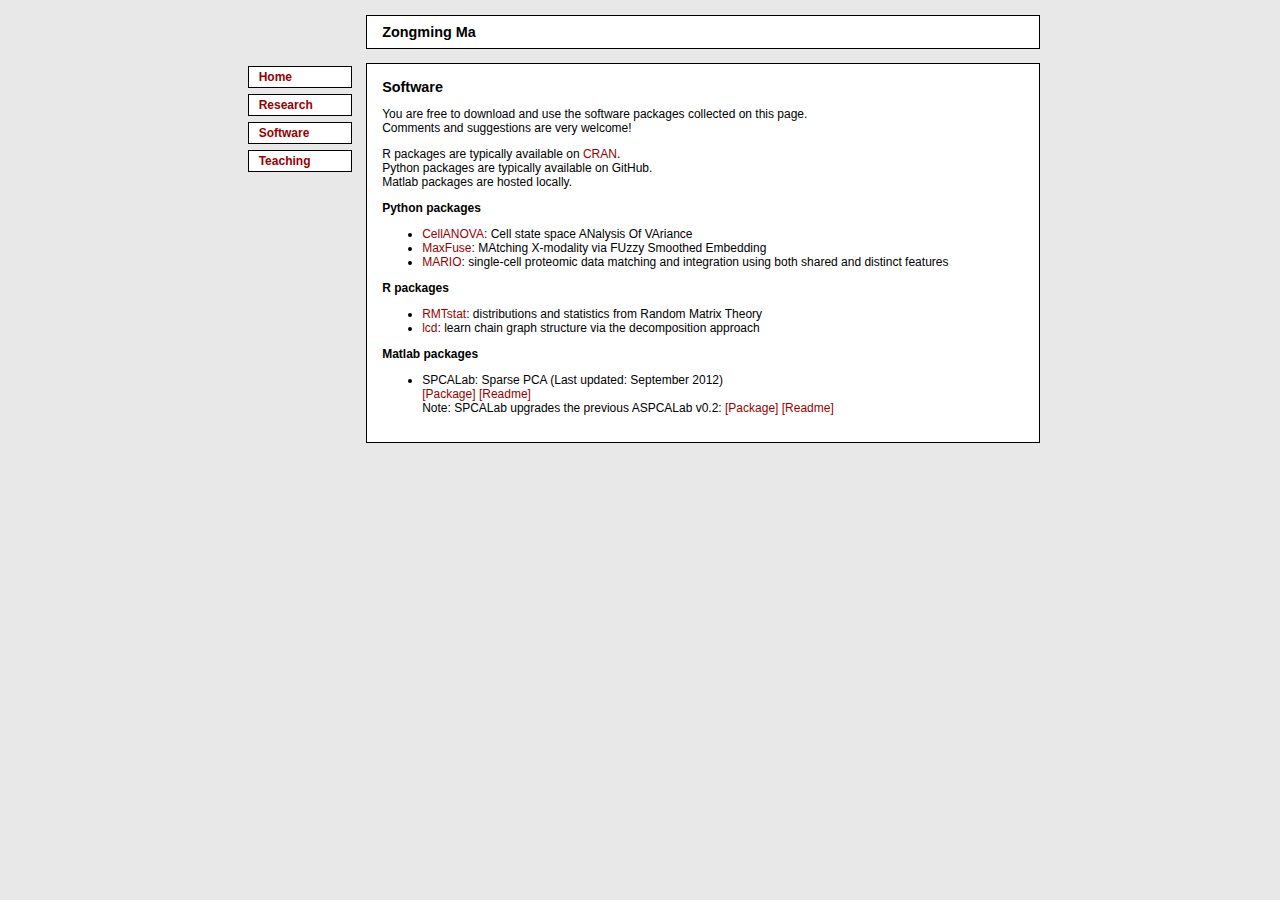
<file: software.html>
<html>

<head>
  <link rel="stylesheet" type="text/css" href="style.css" />
  <title>
    Zongming Ma :: Software
  </title>
</head>

<body>

<table class="main" cellspacing=0 cellpadding=0>

<td width=15% class="topleft" valign="top"></td> 
<td class="middle" valign = "top">&nbsp;&nbsp;</td>
<td width=100% class="bottomrighttag" valign="top">
<h3>Zongming Ma</h3>
</td>

<!-- </table> -->

<!-- <table class="main" cellspacing=0 cellpadding=0> -->

<tr>
  <td width=15% class="topleft" valign="top"></td> 

  <td class="middle" valign = "top">&nbsp;&nbsp;</td>

</tr>

<tr>
<td width=5% class="bottomleftout" valign="top">
<table width=100% cellspacing=3>
<td class="bottomleft" valign="top">
<h4> &nbsp; <a href = "index.html"> Home </a> </h4>
</td>
</table>

<table width=100% cellspacing=3>
<td class="bottomleft" valign="top">
<h4> &nbsp; <a href = "research.html"> Research </a> </h4>
</td>
</table>

<table width=100% cellspacing=3>
<td class="bottomleft" valign="top">
<h4> &nbsp; <a href = "software.html"> Software </a></h4>
</td>
</table>

<table width=100% cellspacing=3>
<td class="bottomleft" valign="top">
<h4> &nbsp; <a href = "teaching.html"> Teaching </a></h4>
</td>
</table>

<td class="middle" valign = "top">&nbsp;&nbsp;</td>

<td width=100% class="bottomright" valign="top">



<!----------------------------------------------------------------------->
<!-- Main page -->
<h3>Software</h3>
<p>
You are free to download and use the software packages collected on this
page.<br> 
Comments and suggestions are very welcome! 
</p>

<p>
R packages are typically available on <a href="http://cran.r-project.org">CRAN</a>.
<br>
Python packages are typically available on GitHub. 
<br>
Matlab packages are hosted locally.
</p>

<b>Python packages</b>
<ul>

<li>
<a href="https://github.com/Janezjz/cellanova">CellANOVA</a>:
Cell state space ANalysis Of VAriance<br>
</li>
	
	
<li>
<a href="https://github.com/shuxiaoc/maxfuse">MaxFuse</a>:
MAtching X-modality via FUzzy Smoothed Embedding<br>
</a>
</li>

<li>
<a href="https://github.com/shuxiaoc/mario-py">MARIO</a>:
single-cell proteomic data matching and integration using both shared and distinct features<br>
</a>
</li>
</ul>

<b>R packages</b>
<ul>
  <li>
    <a href="http://cran.r-project.org/web/packages/RMTstat/index.html">RMTstat</a>:
    distributions and statistics from Random Matrix Theory<br>
    <!-- <p> -->
<!--       <em>Authors:</em> Iain M. Johnstone, Zongming Ma, Patrick O. Perry and Morteza Shahram<br> -->
<!--       <em>Maintainer:</em> Patrick O. Perry<br> -->
<!--     </p> -->
<!--     <p> -->
<!--       <em>Description:</em> Functions for working with the Tracy-Widom laws and other  -->
<!--       distributions related to the eigenvalues of large Wishart matrices.  -->
<!--       The tables for computing the Tracy-Widom densities and distribution functions were  -->
<!--       computed by Momar Dieng's MATLAB package "RMLab", which is available on his homepage at  -->
<!--       http://math.arizona.edu/~momar/research.htm.  -->
<!--       This package is part of a collaboration between Iain Johnstone, Zongming Ma, Patrick Perry,  -->
<!--       and Morteza Shahram. It will soon be replaced by a package with more accuracy and built-in  -->
<!--       support for relevant statistical tests. -->
<!--     </p> -->
  </li>

  <li> 
    <a href="http://cran.r-project.org/web/packages/lcd/index.html">lcd</a>:
    learn chain graph structure via the decomposition approach<br>
    <!-- <p> -->
<!--       <em>Authors:</em> Zongming Ma and Xiangrui Meng <br> -->
<!--       <em>Maintainer:</em> Zongming Ma<br> -->
<!--     </p> -->
<!--     <p> <em>Description:</em> This R package implements the structural learning algorithms for LWF chain graphs (and as a special case, Bayesian networks) via the decomposition method.  -->
<!--       Currently, the package supports learning with continuous and discrete data, but not the mix of them. The package also provides some utility functions for chain graph manipulation,  -->
<!--       frequency table construction and compression, etc. -->
<!--     </p> -->
<!--     <p> <em>Reference:</em> Structural learning of chain graphs via decomposition (Ma, Xie and Geng, JMLR, 2008).<a href="http://jmlr.csail.mit.edu/papers/volume9/ma08a/ma08a.pdf">[PDF]</a> </p> -->
<!--     <p> <em>Files:</em> <a href="/~zongming/software/lcd/lcd_0.6-1.tar.gz">Linux .gz file</a>, <a href="/~zongming/software/lcd/lcd_0.6-1.zip">Windows .zip file</a>.</p> -->
  </li> 
</ul>


<b>Matlab packages</b>
<ul> 
	<li> 
	SPCALab: Sparse PCA (Last updated: September 2012) <br>
	<a href="/~zongming/software/SPCALab/SPCALab.zip">[Package]</a>
	<a href="/~zongming/software/SPCALab/README.pdf">[Readme]</a>
	<br>
	Note: SPCALab upgrades the previous ASPCALab v0.2: <a href="/~zongming/software/ASPCALab/ASPCALab.zip">[Package]</a>
	<a href="/~zongming/software/ASPCALab/README.pdf">[Readme]</a>
	<br>
	<!-- <p> -->
<!-- 	<em>Contributors:</em> Iain Johnstone, Arthur Y. Lu, Zongming Ma and Boaz Nadler<br> -->
<!-- 	<em>Current Version:</em> 0.2<br> -->
<!-- 	</p> -->
<!-- 	<p> <em>Description:</em> ASPCALab is a collection of MATLAB functions supplementing the paper: Johnstone & Lu (2008). On Consistency and Sparsity for Principal Components Analysis in  -->
<!-- 	High Dimensions. Please read the README.txt before using this package. -->
<!-- 	</p> -->
<!-- 	<p> <em>Local Files:</em> <a href="/~zongming/software/ASPCALab/ASPCALab.zip">Uniform .zip file</a>, <a href="/~zongming/software/ASPCALab/README.txt">README.txt</a>.</p> -->
<!-- 	<p> <em>Last updated:</em> Jan.09, 2009. </p> -->
	</li> 

	
</ul>



<!----------------------------------------------------------------------->

</td>
</tr>

</table>

<script type="text/javascript">

  var _gaq = _gaq || [];
  _gaq.push(['_setAccount', 'UA-8429489-2']);
  _gaq.push(['_trackPageview']);

  (function() {
    var ga = document.createElement('script'); ga.type = 'text/javascript'; ga.async = true;
    ga.src = ('https:' == document.location.protocol ? 'https://ssl' : 'http://www') + '.google-analytics.com/ga.js';
    var s = document.getElementsByTagName('script')[0]; s.parentNode.insertBefore(ga, s);
  })();

</script>


</body>

</html>
</file>
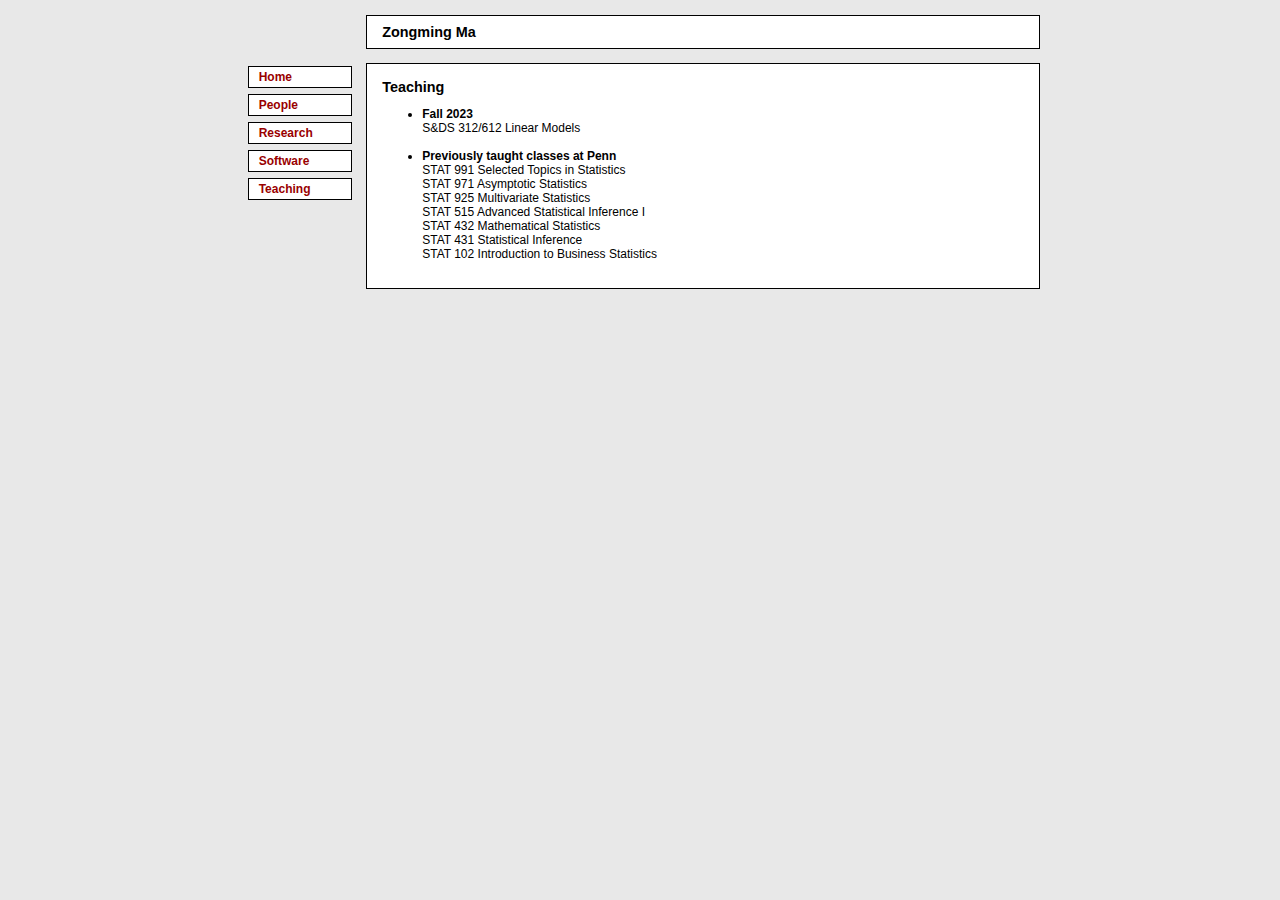
<file: teaching.html>
<html>

<head>
  <link rel="stylesheet" type="text/css" href="style.css" />
  <title>
    Zongming Ma :: Teaching
  </title>
</head>

<body>

<table class="main" cellspacing=0 cellpadding=0>

<td width=15% class="topleft" valign="top"></td> 
<td class="middle" valign = "top">&nbsp;&nbsp;</td>
<td width=100% class="bottomrighttag" valign="top">
<h3>Zongming Ma</h3>
</td>

<!-- </table> -->

<!-- <table class="main" cellspacing=0 cellpadding=0> -->

<tr>
  <td width=15% class="topleft" valign="top"></td> 

  <td class="middle" valign = "top">&nbsp;&nbsp;</td>

</tr>

<tr>
<td width=5% class="bottomleftout" valign="top">
<table width=100% cellspacing=3>
<td class="bottomleft" valign="top">
<h4> &nbsp; <a href = "index.html"> Home </a> </h4>
</td>
</table>

<table width=100% cellspacing=3>
<td class="bottomleft" valign="top">
<h4> &nbsp; <a href = "people.html"> People </a> </h4>
</td>
</table>


<table width=100% cellspacing=3>
<td class="bottomleft" valign="top">
<h4> &nbsp; <a href = "research.html"> Research </a> </h4>
</td>
</table>

<table width=100% cellspacing=3>
<td class="bottomleft" valign="top">
<h4> &nbsp; <a href = "software.html"> Software </a></h4>
</td>
</table>

<table width=100% cellspacing=3>
<td class="bottomleft" valign="top">
<h4> &nbsp; <a href = "teaching.html"> Teaching </a></h4>
</td>
</table>

<td class="middle" valign = "top">&nbsp;&nbsp;</td>

<td width=100% class="bottomright" valign="top">


<!----------------------------------------------------------------------->
<!-- Main page -->

<h3>Teaching</h3>

<ul>
<li><b>Fall 2023</b>
	<br>
<!-- <a href="https://canvas.upenn.edu/courses/1680220"> -->
S&DS 312/612 Linear Models
<!-- </a> -->
</li>

<br>

	
<li><b>Previously taught classes at Penn</b>
	<br>
STAT 991 Selected Topics in Statistics
<br>
STAT 971 Asymptotic Statistics 
<br>
STAT 925 Multivariate Statistics
<br>
STAT 515 Advanced Statistical Inference I
<br>
STAT 432 Mathematical Statistics
<br>
STAT 431 Statistical Inference 
<br>
STAT 102 Introduction to Business Statistics 
<br>
	
</li>

<!-- <br> -->


</ul>

<!-- <p> -->
<!-- I am not teaching in the current semester. -->
<!-- </p> -->

<!-- <p> -->
<!-- This quarter (Spring 2010), I am the TA for Stat 306B by Prof. Taylor. <br> -->
<!-- The course -->
<!-- website is hosted on  -->
<!-- <a href="https://coursework.stanford.edu/portal">CourseWork</a>. -->
<!-- </p> -->

<!-- <h4>Past Teaching Experiences</h4> -->
<!-- <br> -->
<!-- <table border = "0"> -->
<!-- <tr> -->
<!-- <td>Fall&nbsp; </td><td>2009 &nbsp; </td> -->
<!-- <td>Stat 60: &nbsp; </td><td>Introduction to statistical methods </td> -->
<!-- </tr> -->
<!-- <tr> -->
<!-- <td>Summer&nbsp; </td><td>2009 &nbsp; </td> -->
<!-- <td>&nbsp; </td><td>Department Ph.D. qualifying exam coach </td> -->
<!-- </tr> -->
<!-- <tr> -->
<!-- <td>Spring&nbsp; </td><td>2009 &nbsp; </td>  -->
<!-- <td>Stat 322: &nbsp; </td><td>Function estimation in white noise</td> -->
<!-- </tr> -->
<!-- <tr> -->
<!-- <td>Winter&nbsp; </td><td>2008 &nbsp; </td> -->
<!-- <td>Stat 217: &nbsp; </td><td>Introduction to stochastic processes </td> -->
<!-- </tr> -->
<!-- <tr> -->
<!-- <td>Fall&nbsp; </td><td>2007 &nbsp; </td> -->
<!-- <td>Stat 206: &nbsp; </td><td>Applied multivariate statistics </td> -->
<!-- </tr> -->
<!-- <tr> -->
<!-- <td>Summer&nbsp; </td><td>2007 &nbsp; </td> -->
<!-- <td>Stat 200: &nbsp; </td><td>Introduction to statistical inference </td> -->
<!-- </tr> -->
<!-- <tr> -->
<!-- <td>Spring&nbsp; </td><td>2007 &nbsp; </td> -->
<!-- <td>Stat 300C: &nbsp; </td><td>Theoretical statistics </td> -->
<!-- </tr> -->
<!-- <tr> -->
<!-- <td>Winter&nbsp; </td><td>2007 &nbsp; </td> -->
<!-- <td>Stat 200: &nbsp; </td><td>Introduction to statistical inference </td> -->
<!-- </tr> -->
<!-- <tr> -->
<!-- <td>Fall&nbsp; </td><td>2006 &nbsp; </td> -->
<!-- <td>Stat 300A: &nbsp; </td><td>Theoretical statistics </td> -->
<!-- </tr> -->
<!-- <tr> -->
<!-- <td>Summer&nbsp; </td><td>2006 &nbsp; </td> -->
<!-- <td>Stat 200: &nbsp; </td><td>Introduction to statistical inference </td> -->
<!-- </tr> -->
<!-- <tr> -->
<!-- <td>Springr&nbsp; </td><td>2006 &nbsp; </td> -->
<!-- <td>Stat 203: &nbsp; </td><td>Introduction to regression models and analysis of variance </td> -->
<!-- </tr> -->
<!-- <tr> -->
<!-- <td>Winter&nbsp; </td><td>2006 &nbsp; </td> -->
<!-- <td>Stat 200: &nbsp; </td><td>Introduction to statistical inference </td> -->
<!-- </tr> -->
<!-- <tr> -->
<!-- <td>Fall&nbsp; </td><td>2005 &nbsp; </td> -->
<!-- <td>Stat 110: &nbsp; </td><td>Statistical methods in engineering and physical sciences </td> -->
<!-- </tr> -->
<!-- </table> -->







<!----------------------------------------------------------------------->

</td>
</tr>

</table>

<script type="text/javascript">

  var _gaq = _gaq || [];
  _gaq.push(['_setAccount', 'UA-8429489-2']);
  _gaq.push(['_trackPageview']);

  (function() {
    var ga = document.createElement('script'); ga.type = 'text/javascript'; ga.async = true;
    ga.src = ('https:' == document.location.protocol ? 'https://ssl' : 'http://www') + '.google-analytics.com/ga.js';
    var s = document.getElementsByTagName('script')[0]; s.parentNode.insertBefore(ga, s);
  })();

</script>

</body>

</html>
</file>
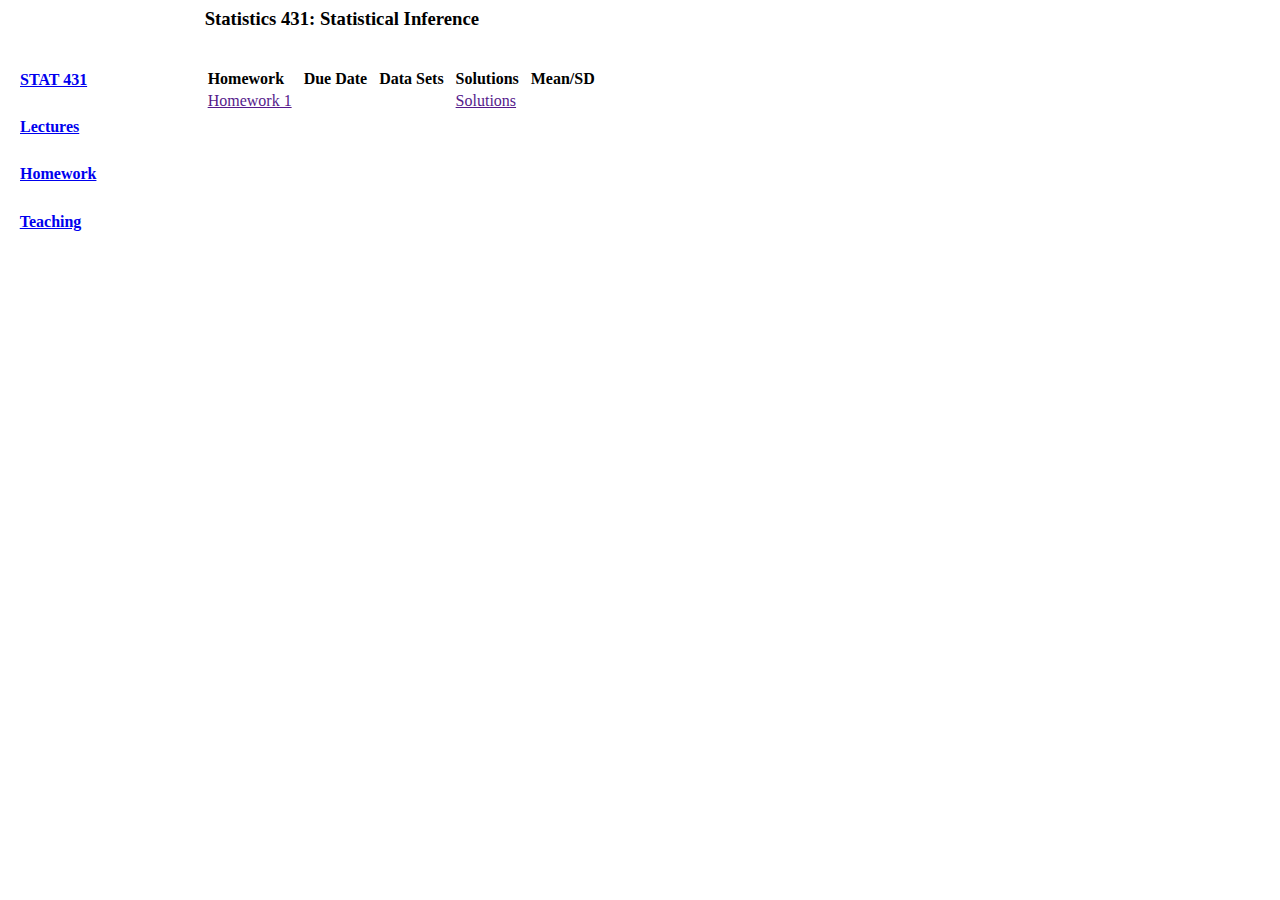
<file: teaching/stat431/homework.html>
<html>

<head>
  <link rel="stylesheet" type="text/css" href="http://www-stat.wharton.upenn.edu/~zongming/style.css" />
  <title>
    Statistics 431 :: Homework
  </title>
</head>

<body>

<table class="main" cellspacing=0 cellpadding=0>

<td width=15% class="topleft" valign="top"></td> 
<td class="middle" valign = "top">&nbsp;&nbsp;</td>
<td width=100% class="bottomrighttag" valign="top">
<h3>Statistics 431: Statistical Inference</h3>
</td>

<!-- </table> -->

<!-- <table class="main" cellspacing=0 cellpadding=0> -->

<tr>
  <td width=15% class="topleft" valign="top"></td> 

  <td class="middle" valign = "top">&nbsp;&nbsp;</td>

</tr>

<tr>
<td width=5% class="bottomleftout" valign="top">
<table width=100% cellspacing=3>
<td class="bottomleft" valign="top">
<h4> &nbsp; <a href = "index.html"> STAT 431 </a> </h4>
</td>
</table>

<table width=100% cellspacing=3>
<td class="bottomleft" valign="top">
<h4> &nbsp; <a href = "lectures.html"> Lectures </a> </h4>
</td>
</table>

<table width=100% cellspacing=3>
<td class="bottomleft" valign="top">
<h4> &nbsp; <a href = "homework.html"> Homework </a></h4>
</td>
</table>

<table width=100% cellspacing=3>
<td class="bottomleft" valign="top">
<h4> &nbsp; <a href = "../../teaching.html"> Teaching </a></h4>
</td>
</table>

<td class="middle" valign = "top">&nbsp;&nbsp;</td>

<td width=100% class="bottomright" valign="top">


<!----------------------------------------------------------------------->
<!-- Main page -->



<table border = "0">
<tr>
<td><b>Homework </b>&nbsp; </td>
<td><b>Due Date </b>&nbsp; </td>
<td><b>Data Sets </b> &nbsp; </td>
<td><b>Solutions </b> &nbsp; </td>
<td><b>Mean/SD </b> &nbsp; </td>
</tr>
<tr>
<td><a href = "">Homework 1</a> &nbsp; </td>
<td> &nbsp; </td>
<td>
<!-- <a href="hw/bodytemp.txt">bodytemp</a> / -->
<!-- <a href = "hw/soilph.txt">soilph</a> / -->
<!-- <a href = "hw/hpt.txt">hpt</a> / -->
<!-- <a href = "hw/amherst.txt">amherst</a> -->
 &nbsp; </td>
<td><a href = "">Solutions</a>&nbsp;</td>
<td>  &nbsp;</td>
</tr>
<!-- <tr> -->
<!-- <td><a href = "hw/hw2.pdf">Homework 2</a> &nbsp; </td> -->
<!-- <td>5pm, Tue, Feb 08 &nbsp; </td> -->
<!-- <td> &nbsp; </td> -->
<!-- <td><a href = "hw/hw2_solution.pdf">Solutions</a>&nbsp;</td> -->
<!-- <td>90.3 / 8.1 &nbsp; </td> -->
<!-- </tr> -->
<!-- <tr> -->
<!-- <td><a href = "hw/hw3.pdf">Homework 3</a> &nbsp; </td> -->
<!-- <td>5pm, Tue, Feb 15 &nbsp; </td> -->
<!-- <td> &nbsp; </td> -->
<!-- <td><a href = "hw/hw3_solution.pdf">Solutions</a>&nbsp;</td> -->
<!-- <td>88.7 / 11.4 &nbsp; </td> -->
<!-- </tr> -->
<!-- <tr> -->
<!-- <td><a href = "hw/hw4.pdf">Homework 4</a> &nbsp; </td> -->
<!-- <td>5pm, Tue, Feb 22 &nbsp; </td> -->
<!-- <td><a href="hw/foodservice.txt">foodservice</a> &nbsp; </td> -->
<!-- <td><a href = "hw/hw4_solution.pdf">Solutions</a>&nbsp;</td> -->
<!-- <td>95.9 / 8.8 &nbsp; </td> -->
<!-- </tr> -->
<!-- <tr> -->
<!-- <td><a href = "hw/hw5.pdf">Homework 5</a> &nbsp; </td> -->
<!-- <td>5pm, Tue, Mar 01 &nbsp; </td> -->
<!-- <td><a href="hw/corneal.txt">corneal</a> /  -->
<!-- <a href="hw/rainfall.txt">rainfall</a> &nbsp; </td> -->
<!-- <td><a href = "hw/hw5_solution.pdf">Solutions</a>&nbsp;</td> -->
<!-- <td>84.5 / 10.9 &nbsp; </td> -->
<!-- </tr> -->
<!-- <tr> -->
<!-- <td><a href = "hw/practice_midterm.pdf">Practice Midterm Exam</a> &nbsp; </td> -->
<!-- <td>&nbsp; </td> -->
<!-- <td> &nbsp; </td> -->
<!-- <td><a href = "hw/pmid_solutions.pdf">Solutions</a>&nbsp;</td> -->
<!-- <td> &nbsp; </td> -->
<!-- </tr> -->
<!-- <tr> -->
<!-- <td><a href = "hw/midterm.pdf">Midterm Exam</a> &nbsp; </td> -->
<!-- <td>&nbsp; </td> -->
<!-- <td> &nbsp; </td> -->
<!-- <td><a href = "hw/midterm_solutions.pdf">Solutions</a>&nbsp;</td> -->
<!-- <td>69 / 12.9 &nbsp; </td> -->
<!-- </tr> -->
<!-- <tr> -->
<!-- <td> &nbsp; </td> -->
<!-- <td>&nbsp; </td> -->
<!-- <td> &nbsp; </td> -->
<!-- <td><a href = "hw/midterm_results.pdf">Results</a>&nbsp;</td> -->
<!-- <td> &nbsp; </td> -->
<!-- </tr> -->

<!-- <tr> -->
<!-- <td><a href = "hw/hw6.pdf">Homework 6</a> &nbsp; </td> -->
<!-- <td>5pm, Tue, Mar 29 &nbsp; </td> -->
<!-- <td><a href="hw/oldfaithful.txt">oldfaithful</a> /  -->
<!-- <a href="hw/usimr.txt">usimr</a> / -->
<!-- <a href="hw/diamond_big.csv">diamond_big</a> -->
<!-- &nbsp; </td> -->
<!-- <td><a href = "hw/hw6_solution.pdf">Solutions</a>&nbsp;</td> -->
<!-- <td>89.3 / 12.5&nbsp; </td> -->
<!-- </tr> -->

<!-- <tr> -->
<!-- <td><a href = "hw/hw7.pdf">Homework 7</a> &nbsp; </td> -->
<!-- <td>5pm, Tue, Apr 5 &nbsp; </td> -->
<!-- <td><a href="hw/anscombe.txt">anscombe</a> /  -->
<!-- <a href="hw/PIQ.txt">PIQ</a> / -->
<!-- <a href="hw/GPA.txt">GPA</a> /  -->
<!-- <a href="hw/lifeexp.txt">lifeexp</a> -->
<!-- &nbsp; </td> -->
<!-- <td><a href = "hw/hw7_solution.pdf">Solutions</a>&nbsp;</td> -->
<!-- <td>92.9 / 11.3 &nbsp; </td> -->
<!-- </tr> -->

<!-- <tr> -->
<!-- <td><a href = "hw/hw8.pdf">Homework 8</a> &nbsp; </td> -->
<!-- <td>5pm, Tue, Apr 12 &nbsp; </td> -->
<!-- <td><a href="hw/stocks.txt">stocks</a> /  -->
<!-- <a href="hw/fedex.csv">fedex</a> / -->
<!-- <a href="hw/Phila.csv">Phila</a>  -->
<!-- &nbsp; </td> -->
<!-- <td><a href = "hw/hw8_solution.pdf">Solutions</a>&nbsp;</td> -->
<!-- <td>96.5 / 4.7 &nbsp; </td> -->
<!-- </tr> -->

<!-- <tr> -->
<!-- <td><a href = "hw/hw9.pdf">Homework 9</a> &nbsp; </td> -->
<!-- <td>5pm, Tue, Apr 19 &nbsp; </td> -->
<!-- <td><a href="hw/beam.csv">beam</a> /  -->
<!-- <a href="hw/Car89.csv">Car89</a> / -->
<!-- <a href="hw/UN2.csv">UN2</a> /  -->
<!-- <a href="hw/HousePrices.csv">HousePrices</a>  -->
<!-- &nbsp; </td> -->
<!-- <td><a href = "hw/hw9_solution.pdf">Solutions</a> &nbsp;</td> -->
<!-- <td>94.0 / 7.4 &nbsp; </td> -->
<!-- </tr> -->

<!-- <tr> -->
<!-- <td><a href = "hw/hw10.pdf">Homework 10</a> &nbsp; </td> -->
<!-- <td>5pm, Tue, Apr 26 &nbsp; </td> -->
<!-- <td><a href="hw/highway.csv">highway -->
<!-- &nbsp; </td> -->
<!-- <td><a href = "hw/hw10_solution.pdf">Solutions</a> &nbsp;</td> -->
<!-- <td> &nbsp; </td> -->
<!-- </tr> -->

<!-- <tr> -->
<!-- <td><a href = "hw/practice_final.pdf">Practice Final Exam</a> &nbsp; </td> -->
<!-- <td>&nbsp; </td> -->
<!-- <td> &nbsp; </td> -->
<!-- <td><a href = "hw/pfinal_solutions.pdf">Solutions</a>&nbsp;</td> -->
<!-- <td> &nbsp; </td> -->
<!-- </tr> -->
</table>


</td>

</tr>



</table>

<script type="text/javascript">

  var _gaq = _gaq || [];
  _gaq.push(['_setAccount', 'UA-8429489-2']);
  _gaq.push(['_trackPageview']);

  (function() {
    var ga = document.createElement('script'); ga.type = 'text/javascript'; ga.async = true;
    ga.src = ('https:' == document.location.protocol ? 'https://ssl' : 'http://www') + '.google-analytics.com/ga.js';
    var s = document.getElementsByTagName('script')[0]; s.parentNode.insertBefore(ga, s);
  })();

</script>


</body>

</html>
</file>
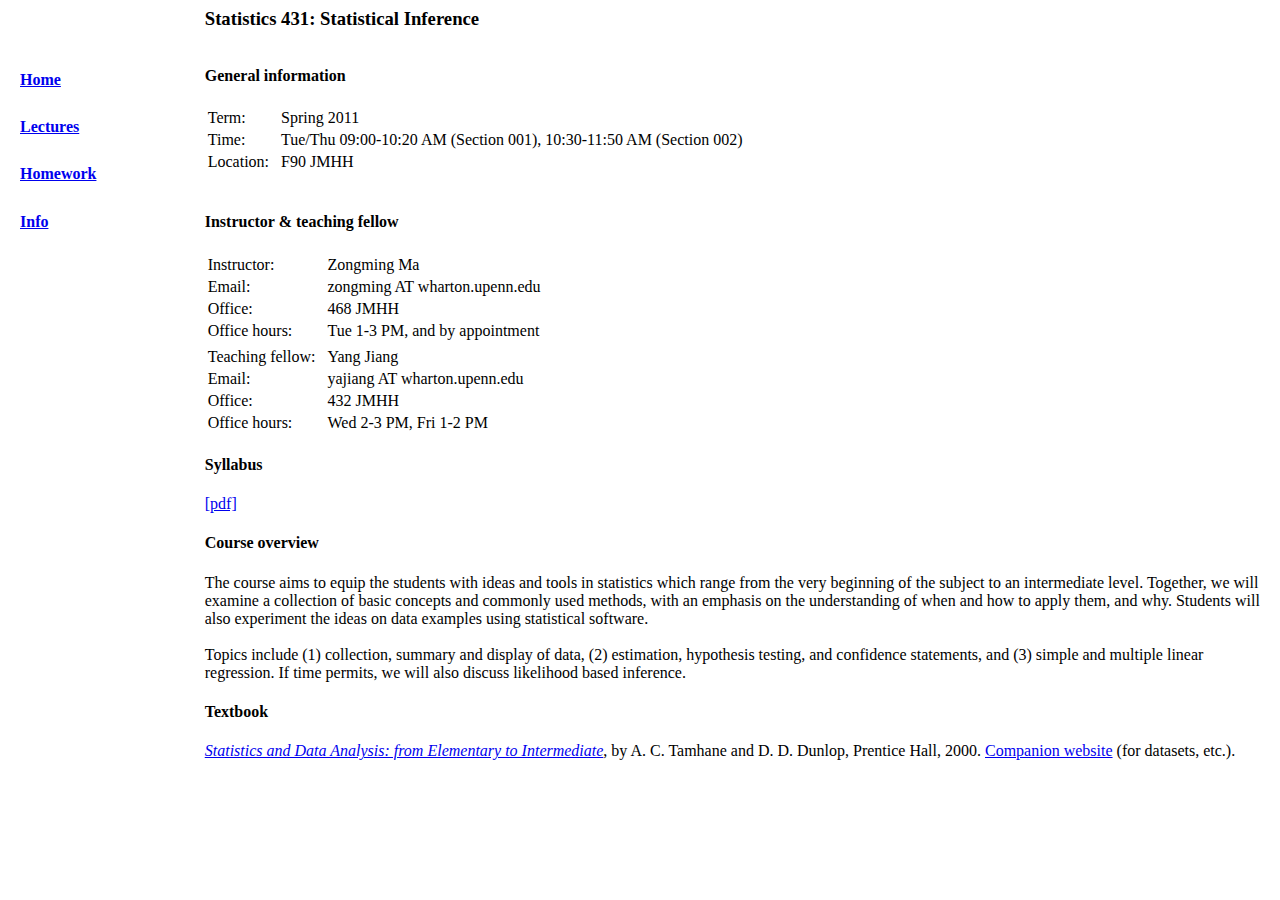
<file: teaching/stat431/info.html>
<html>

<head>
  <link rel="stylesheet" type="text/css" href="http://www-stat.wharton.upenn.edu/~zongming/style.css" />
  <title>
    Statistics 431 :: Info
  </title>
</head>

<body>

<table class="main" cellspacing=0 cellpadding=0>

<td width=15% class="topleft" valign="top"></td> 
<td class="middle" valign = "top">&nbsp;&nbsp;</td>
<td width=100% class="bottomrighttag" valign="top">
<h3>Statistics 431: Statistical Inference</h3>
</td>

<!-- </table> -->

<!-- <table class="main" cellspacing=0 cellpadding=0> -->

<tr>
  <td width=15% class="topleft" valign="top"></td> 

  <td class="middle" valign = "top">&nbsp;&nbsp;</td>

</tr>

<tr>
<td width=5% class="bottomleftout" valign="top">
<table width=100% cellspacing=3>
<td class="bottomleft" valign="top">
<h4> &nbsp; <a href = "index.html"> Home </a> </h4>
</td>
</table>

<table width=100% cellspacing=3>
<td class="bottomleft" valign="top">
<h4> &nbsp; <a href = "lectures.html"> Lectures </a> </h4>
</td>
</table>

<table width=100% cellspacing=3>
<td class="bottomleft" valign="top">
<h4> &nbsp; <a href = "homework.html"> Homework </a></h4>
</td>
</table>

<table width=100% cellspacing=3>
<td class="bottomleft" valign="top">
<h4> &nbsp; <a href = "info.html"> Info </a></h4>
</td>
</table>

<td class="middle" valign = "top">&nbsp;&nbsp;</td>

<td width=100% class="bottomright" valign="top">


<!----------------------------------------------------------------------->
<!-- Main page -->

<h4>General information</h4>
<table border = "0">
<tr>
<td> Term: &nbsp; </td> <td>Spring 2011 &nbsp;</td>
</tr>
<tr>
<td>Time: &nbsp; </td> <td>Tue/Thu 09:00-10:20 AM (Section 001), 10:30-11:50
    AM (Section 002)&nbsp;</td> 
</tr>
<tr>
<td>Location: &nbsp; </td> <td>F90 JMHH &nbsp;</td>
</tr>
</table>
</br>

<h4>Instructor & teaching fellow</h4>
<table border = "0">
<tr>
<td>Instructor: &nbsp; </td> <td>Zongming Ma &nbsp;</td>
</tr>
<tr>
<td>Email: &nbsp; </td> <td>zongming AT wharton.upenn.edu &nbsp;</td>
</tr>
<tr>
<td>Office: &nbsp; </td> <td>468 JMHH &nbsp;</td>
</tr>
</tr>
<tr>
<td>Office hours: &nbsp; </td> <td>Tue 1-3 PM, and by appointment &nbsp;</td>
</tr>
<tr> </tr>
<tr> </tr>

<tr>
<td>Teaching fellow: &nbsp; </td> <td>Yang Jiang &nbsp;</td>
</tr>
<tr>
<td>Email: &nbsp; </td> <td>yajiang AT wharton.upenn.edu &nbsp;</td>
</tr>
<tr>
<td>Office: &nbsp; </td> <td>432 JMHH &nbsp;</td>
</tr>
</tr>
<tr>
<td>Office hours: &nbsp; </td> <td>Wed 2-3 PM, Fri 1-2 PM &nbsp;</td>
</tr>
</table>

<p>
<h4>Syllabus</h4> <a href="http://syllabi.wharton.upenn.edu/?term=2011A&course=STAT431001">[pdf]</a>
</p>

<p>
<h4>Course overview</h4>
The course aims to equip the students with ideas and tools in statistics which
range from the very beginning of the subject to an intermediate
level. Together, we will examine a collection of basic concepts and commonly
used methods, with an emphasis on the understanding of when and how to apply
them, and why. Students will also experiment the ideas on data examples using
statistical software.</br> 
</br>

Topics include (1) collection, summary and display of data, (2) estimation,
hypothesis testing, and confidence statements, and (3) simple and multiple
linear regression. If time permits, we will also discuss likelihood based
inference.  
</p>

<p>
<h4>Textbook</h4>
<a href="http://www.amazon.com/Statistics-Data-Analysis-Elementary-Intermediate/dp/0137444265/ref=sr_1_1?ie=UTF8&s=books&qid=1290439420&sr=8-1"><em>Statistics and Data Analysis: from Elementary to Intermediate</em></a>, by
A. C. Tamhane and D. D. Dunlop, Prentice Hall,
2000. <a href="http://cwx.prenhall.com/bookbind/pubbooks/tamhane/">Companion
  website</a> (for datasets, etc.).
</p>


</td>

</tr>



</table>

<script type="text/javascript">

  var _gaq = _gaq || [];
  _gaq.push(['_setAccount', 'UA-8429489-2']);
  _gaq.push(['_trackPageview']);

  (function() {
    var ga = document.createElement('script'); ga.type = 'text/javascript'; ga.async = true;
    ga.src = ('https:' == document.location.protocol ? 'https://ssl' : 'http://www') + '.google-analytics.com/ga.js';
    var s = document.getElementsByTagName('script')[0]; s.parentNode.insertBefore(ga, s);
  })();

</script>


</body>

</html>
</file>
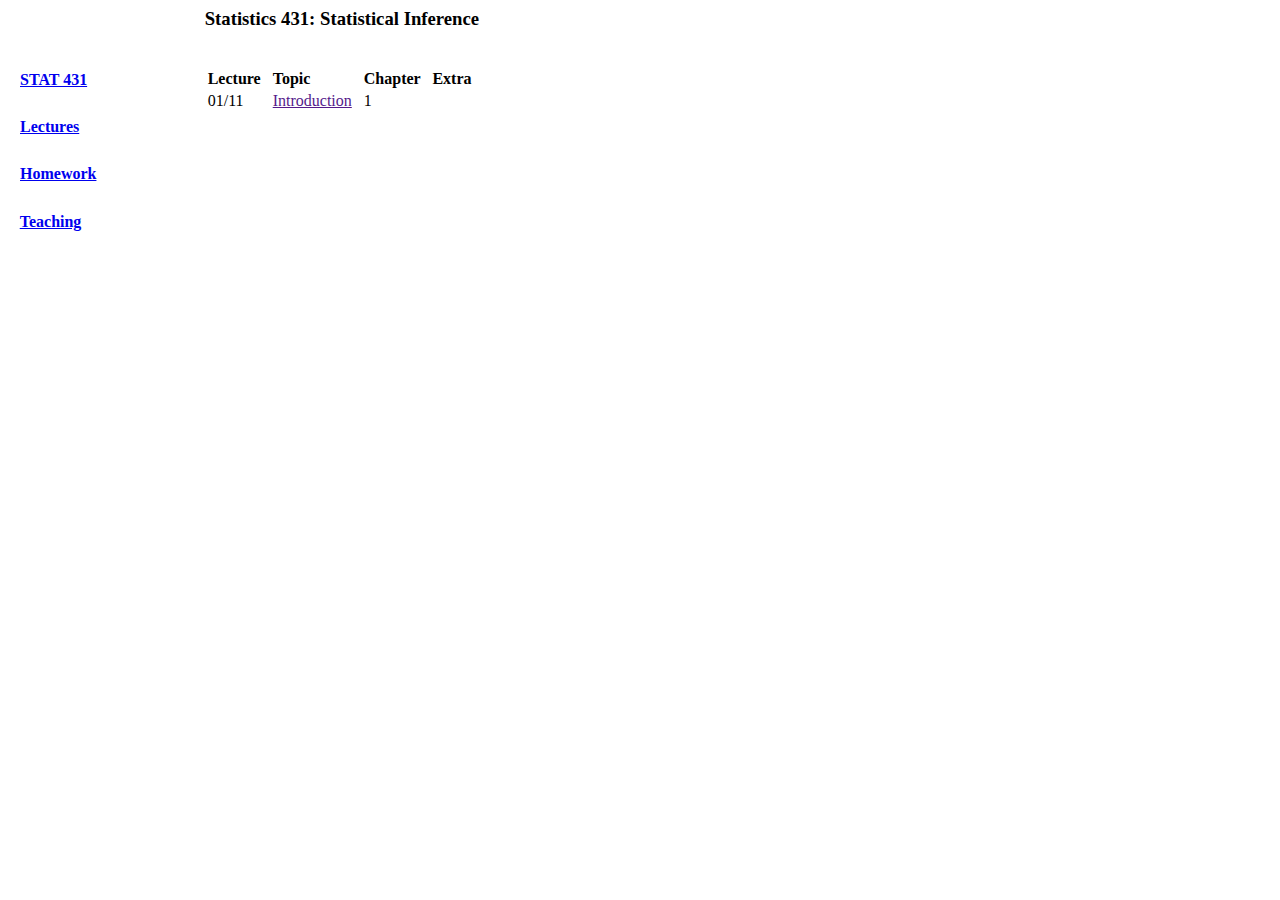
<file: teaching/stat431/lectures.html>
<html>

<head>
  <link rel="stylesheet" type="text/css" href="http://www-stat.wharton.upenn.edu/~zongming/style.css" />
  <title>
    Statistics 431 :: Lectures
  </title>
</head>

<body>

<table class="main" cellspacing=0 cellpadding=0>

<td width=15% class="topleft" valign="top"></td> 
<td class="middle" valign = "top">&nbsp;&nbsp;</td>
<td width=100% class="bottomrighttag" valign="top">
<h3>Statistics 431: Statistical Inference</h3>
</td>

<!-- </table> -->

<!-- <table class="main" cellspacing=0 cellpadding=0> -->

<tr>
  <td width=15% class="topleft" valign="top"></td> 

  <td class="middle" valign = "top">&nbsp;&nbsp;</td>

</tr>

<tr>
<td width=5% class="bottomleftout" valign="top">
<table width=100% cellspacing=3>
<td class="bottomleft" valign="top">
<h4> &nbsp; <a href = "index.html"> STAT 431 </a> </h4>
</td>
</table>

<table width=100% cellspacing=3>
<td class="bottomleft" valign="top">
<h4> &nbsp; <a href = "lectures.html"> Lectures </a> </h4>
</td>
</table>

<table width=100% cellspacing=3>
<td class="bottomleft" valign="top">
<h4> &nbsp; <a href = "homework.html"> Homework </a></h4>
</td>
</table>

<table width=100% cellspacing=3>
<td class="bottomleft" valign="top">
<h4> &nbsp; <a href = "../../teaching.html"> Teaching </a></h4>
</td>
</table>

<td class="middle" valign = "top">&nbsp;&nbsp;</td>

<td width=100% class="bottomright" valign="top">


<!----------------------------------------------------------------------->
<!-- Main page -->

<table border = "0">
<tr>
<td><b>Lecture </b>&nbsp; </td>
<!-- <td><b>Slides </b> &nbsp; </td> -->
<td><b>Topic </b> &nbsp; </td>
<td><b>Chapter </b> &nbsp; </td>
<td><b>Extra </b> </td>
</tr>
<tr>
<td>01/11 &nbsp; </td>
<td><a href="">Introduction</a> &nbsp; </td>
<td>1 &nbsp; </td>
<td> &nbsp;</td>
</tr>
<!-- <tr> -->
<!-- <td>01/18 &nbsp; </td> -->
<!-- <td><a href="lectures/Lecture2.pdf">Lecture 2</a> &nbsp; </td> -->
<!-- <td>Summarizing data (I) &nbsp;</td> -->
<!-- <td>4.1-4.3 &nbsp; </td> -->
<!-- <td><a href="lectures/Lecture2.R">R code</a> / -->
<!-- <a href="lectures/FlightDelay.csv">Data 1</a> /  -->
<!-- <a href="lectures/pearson.txt">Data 2</a> /  -->
<!-- <a href="lectures/hospitalization.csv">Data 3</a> -->
<!--  &nbsp;</td> -->
<!-- </tr> -->
<!-- <tr> -->
<!-- <td>01/20 &nbsp; </td> -->
<!-- <td><a href="lectures/Lecture3.pdf">Lecture 3</a> &nbsp; </td> -->
<!-- <td>Summarizing data (II) &nbsp;</td> -->
<!-- <td>4.4 &nbsp; </td> -->
<!-- <td><a href="lectures/Lecture3.R">R code</a> / -->
<!-- <a href="lectures/HousePrices.txt">Data 1</a> /  -->
<!-- <a href="lectures/anscombe.csv">Data 2</a>  -->
<!--  &nbsp;</td> -->
<!-- </tr> -->
<!-- <tr> -->
<!-- <td>01/25 &nbsp; </td> -->
<!-- <td><a href="lectures/Lecture4.pdf">Lecture 4</a> &nbsp; </td> -->
<!-- <td>Sampling distribution (I) &nbsp;</td> -->
<!-- <td>5.1-5.2 &nbsp; </td> -->
<!-- <td><a href="lectures/r_intro1.pdf">R tutorial 1</a> -->
<!--  &nbsp;</td> -->
<!-- </tr> -->
<!-- <tr> -->
<!-- <td>01/27 &nbsp; </td> -->
<!-- <td><a href="lectures/Lecture5.pdf">Lecture 5</a> &nbsp; </td> -->
<!-- <td>Sampling distribution (II) &nbsp;</td> -->
<!-- <td>5.3-5.4 &nbsp; </td> -->
<!-- <td> -->
<!--  &nbsp;</td> -->
<!-- </tr> -->
<!-- <tr> -->
<!-- <td>02/01 &nbsp; </td> -->
<!-- <td><a href="lectures/Lecture6.pdf">Lecture 6</a> &nbsp; </td> -->
<!-- <td>Sampling distribution (III) &nbsp;</td> -->
<!-- <td>5 &nbsp; </td> -->
<!-- <td> -->
<!--  &nbsp;</td> -->
<!-- </tr> -->
<!-- <tr> -->
<!-- <td>02/03 &nbsp; </td> -->
<!-- <td><a href="lectures/Lecture7.pdf">Lecture 7</a> &nbsp; </td> -->
<!-- <td>Basic concepts of inference (I) &nbsp;</td> -->
<!-- <td>6.1-6.2 &nbsp; </td> -->
<!-- <td> -->
<!--  &nbsp;</td> -->
<!-- </tr> -->
<!-- <tr> -->
<!-- <td>02/08 &nbsp; </td> -->
<!-- <td><a href="lectures/Lecture8.pdf">Lecture 8</a> &nbsp; </td> -->
<!-- <td>Basic concepts of inference (II) &nbsp;</td> -->
<!-- <td>6.3 &nbsp; </td> -->
<!-- <td><a href="lectures/r_intro2.pdf">R tutorial 2</a> -->
<!--  &nbsp;</td> -->
<!-- </tr> -->
<!-- <tr> -->
<!-- <td>02/10 &nbsp; </td> -->
<!-- <td><a href="lectures/Lecture9.pdf">Lecture 9</a> &nbsp; </td> -->
<!-- <td>Inferences for single samples (I) &nbsp;</td> -->
<!-- <td>7.1 &nbsp; </td> -->
<!-- <td><a href="lectures/Lecture9.R">R code</a> / -->
<!-- <a href="lectures/chipsahoy.txt">Data</a>  -->
<!--  &nbsp;</td> -->
<!-- </tr> -->
<!-- <tr> -->
<!-- <td>02/15 &nbsp; </td> -->
<!-- <td><a href="lectures/Lecture10.pdf">Lecture 10</a> &nbsp; </td> -->
<!-- <td>Inferences for single samples (II) &nbsp;</td> -->
<!-- <td>7.2-7.3 &nbsp; </td> -->
<!-- <td> -->
<!--  &nbsp;</td> -->
<!-- </tr> -->
<!-- <tr> -->
<!-- <td>02/17 &nbsp; </td> -->
<!-- <td><a href="lectures/Lecture11.pdf">Lecture 11 &nbsp; </td> -->
<!-- <td>Inferences for two samples (I) &nbsp;</td> -->
<!-- <td>8.1,8.3 &nbsp; </td> -->
<!-- <td><a href="lectures/Lecture11.R">R code</a> / -->
<!-- <a href="lectures/bumpus.csv">Data</a>  -->
<!--  &nbsp;</td> -->
<!-- </tr> -->
<!-- <tr> -->
<!-- <td>02/22 &nbsp; </td> -->
<!-- <td><a href="lectures/Lecture12.pdf">Lecture 12 &nbsp; </td> -->
<!-- <td>Inferences for two samples (II) &nbsp;</td> -->
<!-- <td>8.3-8.4 &nbsp; </td> -->
<!-- <td><a href="lectures/Lecture12.R">R code</a> / -->
<!-- <a href="lectures/schizophrenia.csv">Data</a>  -->
<!--  &nbsp;</td> -->
<!-- </tr> -->
<!-- <tr> -->
<!-- <td>02/24 &nbsp; </td> -->
<!-- <td>Lecture 13 &nbsp; </td> -->
<!-- <td>Review for midterm &nbsp;</td> -->
<!-- <td>&nbsp; </td> -->
<!-- <td> -->
<!--  &nbsp;</td> -->
<!-- </tr> -->
<!-- <tr> -->
<!-- <td>02/28 &nbsp; </td> -->
<!-- <td><a href="lectures/Lecture14.pdf">Lecture 14 &nbsp; </td> -->
<!-- <td>Simple Regression (I) &nbsp;</td> -->
<!-- <td>10.2,10.4 &nbsp; </td> -->
<!-- <td><a href="lectures/Lecture14.R">R code</a> / -->
<!-- <a href="lectures/diamond.txt">Data 1</a> / -->
<!-- <a href="lectures/display.txt">Data 2  -->
<!--  &nbsp;</td> -->
<!-- </tr> -->
<!-- <tr> -->
<!-- <td>03/02 &nbsp; </td> -->
<!-- <td><a href="lectures/Lecture15.pdf">Lecture 15 &nbsp; </td> -->
<!-- <td>Simple Regression (II) &nbsp;</td> -->
<!-- <td>10.1-10.3 &nbsp; </td> -->
<!-- <td> -->
<!--  &nbsp;</td> -->
<!-- </tr> -->
<!-- <tr> -->
<!-- <td>03/15 &nbsp; </td> -->
<!-- <td><a href="lectures/Lecture16.pdf">Lecture 16 &nbsp; </td> -->
<!-- <td>Simple Regression (III) &nbsp;</td> -->
<!-- <td>10.3 &nbsp; </td> -->
<!-- <td><a href="lectures/Lecture16.R">R code</a> -->
<!--  &nbsp;</td> -->
<!-- </tr> -->
<!-- <tr> -->
<!-- <td>03/17 &nbsp; </td> -->
<!-- <td><a href="lectures/Lecture17.pdf">Lecture 17 &nbsp; </td> -->
<!-- <td>Simple Regression (IV) &nbsp;</td> -->
<!-- <td>10.4 &nbsp; </td> -->
<!-- <td><a href="lectures/Lecture17.R">R code</a> /  -->
<!-- <a href="lectures/HousePrices.csv">Data</a> -->
<!--  &nbsp;</td> -->
<!-- </tr> -->
<!-- <tr> -->
<!-- <td>03/22 &nbsp; </td> -->
<!-- <td><a href="lectures/Lecture18.pdf">Lecture 18 &nbsp; </td> -->
<!-- <td>Simple Regression (V) &nbsp;</td> -->
<!-- <td>10.4 &nbsp; </td> -->
<!-- <td><a href="lectures/Lecture18.R">R code</a> /  -->
<!-- <a href="lectures/OfficeTrips.csv">Data 1</a> / -->
<!-- <a href="lectures/Cellular.csv">Data 2</a> /  -->
<!-- <a href="lectures/Phila.csv">Data 3</a> -->
<!--  &nbsp;</td> -->
<!-- </tr> -->
<!-- <tr> -->
<!-- <td>03/24 &nbsp; </td> -->
<!-- <td><a href="lectures/Lecture19.pdf">Lecture 19 &nbsp; </td> -->
<!-- <td>Multiple Regression (I) &nbsp;</td> -->
<!-- <td>11.1-11.2 &nbsp; </td> -->
<!-- <td><a href="lectures/Lecture19.R">R code</a> /  -->
<!-- <a href="lectures/car04ord.csv">Data</a> -->
<!--  &nbsp;</td> -->
<!-- </tr> -->
<!-- <tr> -->
<!-- <td>03/29 &nbsp; </td> -->
<!-- <td><a href="lectures/Lecture20.pdf">Lecture 20 &nbsp; </td> -->
<!-- <td>Multiple Regression (II) &nbsp;</td> -->
<!-- <td>11.4 &nbsp; </td> -->
<!-- <td><a href="lectures/Lecture20.R">R code</a> -->
<!--  &nbsp;</td> -->
<!-- </tr> -->
<!-- <tr> -->
<!-- <td>03/31 &nbsp; </td> -->
<!-- <td>Lecture 21 &nbsp; </td> -->
<!-- <td>Continuation of Lecture 20 &nbsp;</td> -->
<!-- <td>11.4 &nbsp; </td> -->
<!-- <td> -->
<!--  &nbsp;</td> -->
<!-- </tr> -->
<!-- <tr> -->
<!-- <td>04/05 &nbsp; </td> -->
<!-- <td><a href="lectures/Lecture22.pdf">Lecture 22 &nbsp; </td> -->
<!-- <td>Multiple Regression (III) &nbsp;</td> -->
<!-- <td>11.6 &nbsp; </td> -->
<!-- <td><a href="lectures/Lecture22.R">R code</a> / -->
<!-- <a href="lectures/callcenter.csv">Data 1</a>/ -->
<!-- <a href="lectures/prodtime.csv">Data 2</a> -->
<!--  &nbsp;</td> -->
<!-- </tr> -->
<!-- <tr> -->
<!-- <td>04/07 &nbsp; </td> -->
<!-- <td><a href="lectures/Lecture23.pdf">Lecture 23 &nbsp; </td> -->
<!-- <td>Multiple Regression (IV) &nbsp;</td> -->
<!-- <td>11.6 &nbsp; </td> -->
<!-- <td><a href="lectures/Lecture23.R">R code</a> / -->
<!-- <a href="lectures/stockreturn.csv">Data 1</a>/ -->
<!-- <a href="lectures/pda.csv">Data 2</a> -->
<!--  &nbsp;</td> -->
<!-- </tr> -->
<!-- <td>04/12 &nbsp; </td> -->
<!-- <td><a href="lectures/Lecture24.pdf">Lecture 24 &nbsp; </td> -->
<!-- <td>Multiple Regression (V) &nbsp;</td> -->
<!-- <td>11.5 &nbsp; </td> -->
<!-- <td><a href="lectures/Lecture24.R">R code</a> / -->
<!-- <a href="lectures/HousePrices.csv">Data</a> -->
<!--  &nbsp;</td> -->
<!-- </tr> -->
<!-- <td>04/14 &nbsp; </td> -->
<!-- <td><a href="lectures/Lecture25.pdf">Lecture 25 &nbsp; </td> -->
<!-- <td>Multiple Regression (VI) &nbsp;</td> -->
<!-- <td>11.7 &nbsp; </td> -->
<!-- <td><a href="lectures/Lecture25.R">R code</a> / -->
<!-- <a href="lectures/HousePrices.csv">Data 1</a> / -->
<!-- <a href="lectures/sim.csv">Data 2</a> -->
<!--  &nbsp;</td> -->
<!-- </tr> -->
<!-- <td>04/19 &nbsp; </td> -->
<!-- <td><a href="lectures/Lecture26.pdf">Lecture 26 &nbsp; </td> -->
<!-- <td>Maximum Likelihood Estimation &nbsp;</td> -->
<!-- <td>15.1 &nbsp; </td> -->
<!-- <td> -->
<!--  &nbsp;</td> -->
<!-- </tr> -->
<!-- <td>04/21 &nbsp; </td> -->
<!-- <td><a href="lectures/Lecture27.pdf">Lecture 27 &nbsp; </td> -->
<!-- <td>Likelihood Ratio Test &nbsp;</td> -->
<!-- <td>15.2 &nbsp; </td> -->
<!-- <td> -->
<!--  &nbsp;</td> -->
<!-- </tr> -->
<!-- </tr> -->
<!-- <td>04/25 &nbsp; </td> -->
<!-- <td>Lecture 28 &nbsp; </td> -->
<!-- <td>Review for final &nbsp;</td> -->
<!-- <td> &nbsp; </td> -->
<!-- <td><a href="lectures/STAT431FinalLogistics.pdf">Logistics for final exam</a> -->
<!--  &nbsp;</td> -->
<!-- </tr> -->


<!-- <tr> -->
<!-- <td>03/01 &nbsp; </td> -->
<!-- <td>Lecture 14 &nbsp; </td> -->
<!-- <td>Inferences for proportions &nbsp;</td> -->
<!-- <td>9.1-9.2 &nbsp; </td> -->
<!-- <td> -->
<!--  &nbsp;</td> -->
<!-- </tr> -->
</table>





</td>

</tr>



</table>

<script type="text/javascript">

  var _gaq = _gaq || [];
  _gaq.push(['_setAccount', 'UA-8429489-2']);
  _gaq.push(['_trackPageview']);

  (function() {
    var ga = document.createElement('script'); ga.type = 'text/javascript'; ga.async = true;
    ga.src = ('https:' == document.location.protocol ? 'https://ssl' : 'http://www') + '.google-analytics.com/ga.js';
    var s = document.getElementsByTagName('script')[0]; s.parentNode.insertBefore(ga, s);
  })();

</script>


</body>

</html>
</file>
<file: style.css>
body {
  background-color: #e8e8e8;
  text-align: center;
}

h1 {
  font-family: Verdana, arial, helvetica, sans-serif;
  font-size: 18pt;
}

h2 {
    font-size:1.8em; 
    /* font-weight:400; */ 		
    letter-spacing:-1px; 
    margin:8px 0 10px; 
    padding:0;
}

h3 {
    font-size:1.2em; 
    /* font-weight:700; */ 
    margin:0px 0; 
    padding:0; 
    font:Verdana;
}

h4 {
    font-size:1em; 
    /* font-weight:700; */ 
    margin:0px 0; 
    padding:0; 
    font:Verdana;
}


a:link , a:visited {
  text-decoration : none;
  color: #990000;
  /* font-weight: 700; */
}

a:hover {
  text-decoration : underline;
  color: #D60000;
}

td.tab1 a:link , td.tab2 a:link {
  text-decoration : none; 
  color: #505050;
  font-size: 1em;
  font-weight: 700;
} 

td.tab1 a:visited , td.tab2 a:visited {
  text-decoration : none; 
  color: #505050;
  font-size: 1em;
  font-weight: 700;
} 

td.tab1 a:hover , td.tab2 a:hover {
  text-decoration : none; 
  color: #505050;
  font-size: 1em;
  font-weight: 700;
} 

table.main {
  width: 800;
  margin: 15 auto;
  font: 75%  Verdana, Tahoma,Arial,helvetica, sans-serif;
  font-weight : normal; 
} 

th, td {
  padding-top: 0;
  padding-bottom: 0;
  padding-left: 0;
  padding-right: 0;
  border: #000000;
  border-style : solid; 
  border-top-width : 0; 
  border-right-width : 0px; 
  border-bottom-width : 0px; 
  border-left-width : 0px; 
  font-size: 9pt;
  background-color:    #e0ffff;
  background-color : #ffffff; border : #000000; color : #000000;
}

td.middle {
  background-color : #e8e8e8;
}

td.topleft {
  background-color : #e8e8e8;
}

td.topright {
  background-color : #e8e8e8;
}

td.bottomleft {
  /* font-size: 8pt; */
  background-color : #ffffff;
  padding-top: 3;
  padding-bottom: 3;
  padding-left: 3;
  padding-right: 3;
  border: #000000;
  border-style: solid;
  border-right-width: 1px;
  border-left-width: 1px;
  border-top-width: 1px;
  border-bottom-width: 1px;
}

td.bottomleftout {
  background-color : #e8e8e8;
  padding-top: 0;
  padding-bottom: 0;
  padding-left: 5;
  padding-right: 5;
  border: #000000;
  border-style: solid;
  border-right-width: 0px;
  border-left-width: 0px;
  border-top-width: 0px;
  border-bottom-width: 0px;
}

td.bottomrighttag{
  background-color : #ffffff;
  padding-top: 8;
  padding-bottom: 8;
  padding-left: 15;
  padding-right: 15;
  border: #000000;
  border-style: solid;
  border-right-width: 1px;
  border-left-width: 1px;
  border-top-width: 1px;
  border-bottom-width: 1px;
}

td.bottomright {
  background-color : #ffffff;
  padding-top: 15;
  padding-bottom: 15;
  padding-left: 15;
  padding-right: 15;
  border: #000000;
  border-style: solid;
  border-right-width: 1px;
  border-left-width: 1px;
  border-top-width: 1px;
  border-bottom-width: 1px;
}

td.tab0, td.tab20, td.tabnone, td.tab1, td.tab2, td.tab1:link, td.tab2:link, td.tab1:hover, td.tab2:hover {
  text-decoration : none; 
  color: #505050;
  font-size: 1em;
  font-weight: 700;

  text-align: center;
  background-color:    #ffffff;
  font-size : 10pt; 
  padding-top: 5;
  padding-bottom: 5;
  padding-left: 5;
  padding-right: 5;
  border: #000000;
  border-style : solid;
  border-left-width : 1px;
  border-right-width : 0px;
  border-top-width : 1px;
  border-bottom-width : 0px;
}

td.tab0 , td.tab20 {
  background-color:    #ffffff;
  border-bottom-width : 0px;
}

td.tab20 {
  border-right-width : 1px;
}

td.tab1 , td.tab2 , td.tab1:hover, td.tab2:hover , td.tab1:link, td.tab2:link {
  background-color:    #e0e0e0;
  border-bottom-width : 1px;
}

td.tabnone {
  background-color:    #e8e8e8;
  border-left-width : 0px;
  border-right-width : 0px;
  border-top-width : 0px;
  border-bottom-width : 1px;
}

td.tab1:hover, td.tab2:hover {
  background-color:    #f0f0f0;
}

td.tab2 , td.tab2:hover {
  border-right-width : 1px;
}

td.headbox {
  color: #000000;
  text-align: left;
  background-color:    #e0e0e0;
  font-weight : bold; 
  font-size : 90%; 
  padding-top: 3;
  padding-bottom: 3;
  padding-left: 3;
  padding-right: 3;
  border: #000000;
  border-style : solid;
  border-left-width : 1px;
  border-right-width : 1px;
  border-top-width : 1px;
  border-bottom-width : 1px;
}

hr {color: sienna}
th { text-align: left; vertical-align: top}
</file>
